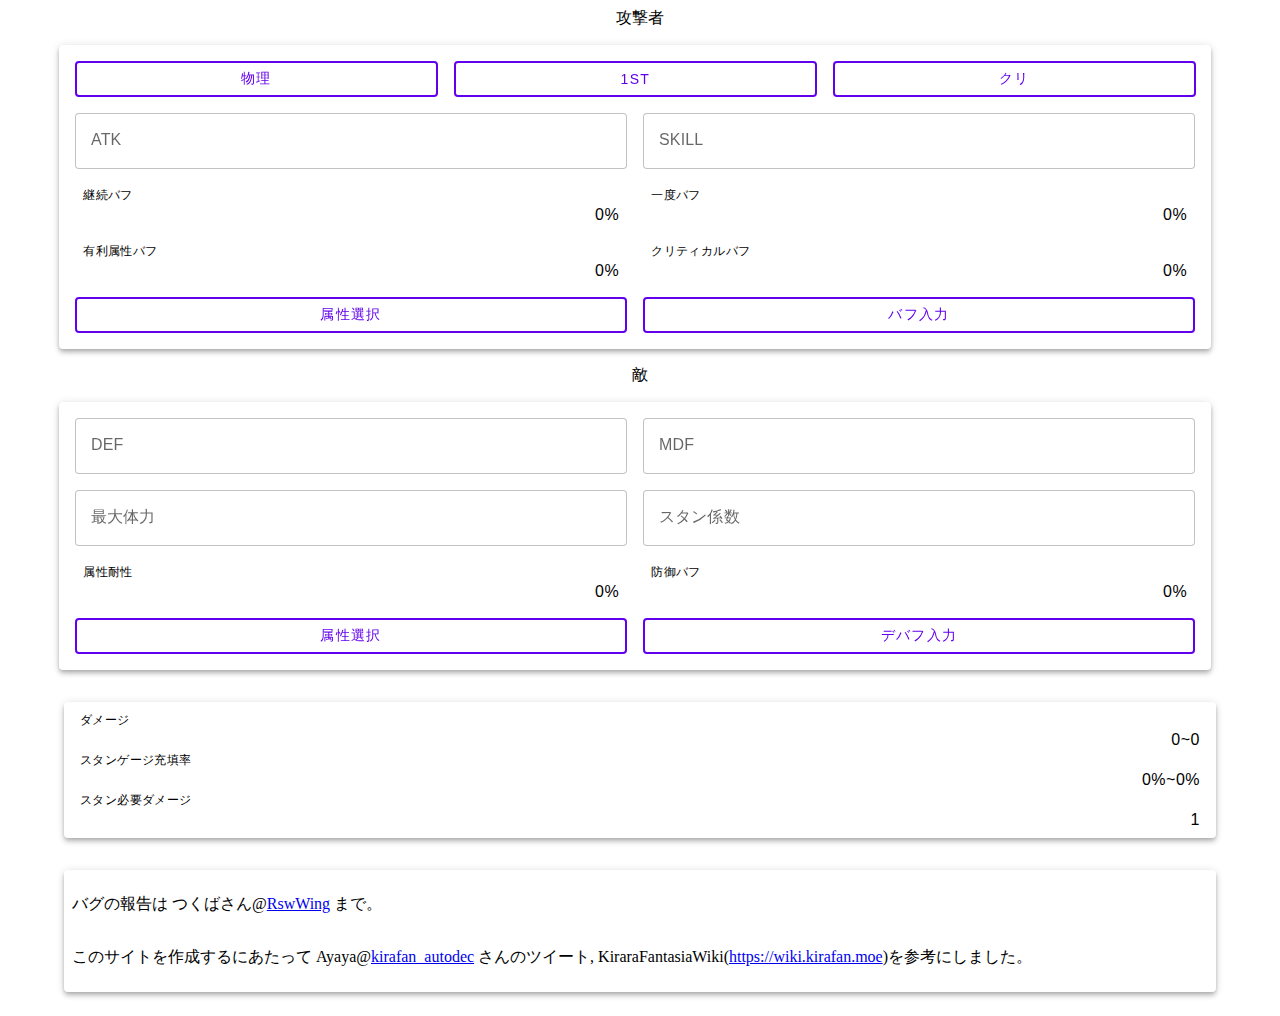
<file: index.html>
<!DOCTYPE html>
<html>

<head>
    <link rel="stylesheet" href="styles/bundle.css">
    <title>きらファン計算機</title>
    <meta name="viewport" content="width=device-width,initial-scale=1, minimal-ui">
    <link rel="apple-touch-icon-precomposed" href="images/icons/icon-192x192.png">
    <link rel="shortcut icon" href="images/icons/icon-192x192.png" type="image/png">
    <meta charset="utf-8" />
    <script src="https://ajax.googleapis.com/ajax/libs/jquery/3.3.1/jquery.min.js"></script>
    <link rel="manifest" href="manifest.json">
</head>

<body>
    <div class="mdc-dialog" id="dialog-select-my-el" role="alertdialog" aria-modal="true" aria-labelledby="my-dialog-title" aria-describedby="my-dialog-content">
        <div class="mdc-dialog__container">
            <div class="mdc-dialog__surface">
                <h2 class="mdc-dialog__title" id="my-dialog-title">
                    攻撃者属性選択
                </h2>
                <div class="mdc-dialog__content" id="my-dialog-content">

                    <div class="mdc-form-field">
                        <div class="content-wrap" id="my-el-selector">
                            <button class="mdc-button mdc-button--outlined item-3">火</button>
                            <button class="mdc-button mdc-button--outlined item-3">水</button>
                            <button class="mdc-button mdc-button--outlined item-3">土</button>
                            <button class="mdc-button mdc-button--outlined item-3">風</button>
                            <button class="mdc-button mdc-button--outlined item-3">月</button>
                            <button class="mdc-button mdc-button--outlined item-3">陽</button>
                        </div>
                    </div>

                </div>
                <footer class="mdc-dialog__actions">
                    <button type="button" class="mdc-button mdc-dialog__button" data-mdc-dialog-action="yes">
                        <span class="mdc-button__label">Ok</span>
                    </button>
                </footer>
            </div>
        </div>
        <div class="mdc-dialog__scrim"></div>
    </div>

    <div class="mdc-dialog" id="dialog-enter-my-buf" role="alertdialog" aria-modal="true" aria-labelledby="my-dialog-title" aria-describedby="my-dialog-content">
        <div class="mdc-dialog__container">
            <div class="mdc-dialog__surface">
                <h2 class="mdc-dialog__title" id="my-dialog-title">
                    バフ・デバフ入力
                </h2>
                <div class="mdc-dialog__content">
                    <ul class="mdc-list my-list" id="my-buf-list">
                    </ul>
                    <hr>
                    <div class="container">
                        <div class=" mdc-chip-set mdc-chip-set--choice" id="my-buf-type">
                            <div class="mdc-chip" tabindex="0">
                                <div class="mdc-chip__text">継続バフ</div>
                            </div>
                            <div class="mdc-chip" tabindex="0">
                                <div class="mdc-chip__text">一度バフ</div>
                            </div>
                            <div class="mdc-chip" tabindex="0">
                                <div class="mdc-chip__text">有利バフ</div>
                            </div>

                            <div class="mdc-chip" tabindex="0">
                                <div class="mdc-chip__text">クリバフ</div>
                            </div>
                        </div>
                    </div>
                    <hr>
                    <div class="mdc-chip-set  mdc-chip-set--choice" id="my-buf-degree">
                        <div class="mdc-chip" tabindex="0">
                            <div class="mdc-chip__text">小</div>
                        </div>
                        <div class="mdc-chip" tabindex="0">
                            <div class="mdc-chip__text">中</div>
                        </div>
                        <div class="mdc-chip" tabindex="0">
                            <div class="mdc-chip__text">大</div>
                        </div>
                        <div class="mdc-chip" tabindex="0">
                            <div class="mdc-chip__text">入力</div>
                        </div>
                    </div>
                    <hr>
                    <div class="dialog-button-container">
                        <div class="mdc-text-field mdc-text-field--outlined my-field dialog-text-filed" id="my-buf-skill-param">
                            <input class="mdc-text-field__input" type="number">
                            <div class="mdc-notched-outline">
                                <div class="mdc-notched-outline__leading"></div>
                                <div class="mdc-notched-outline__notch">
                                    <label class="mdc-floating-label">スキルLv</label>
                                </div>
                                <div class="mdc-notched-outline__trailing"></div>
                            </div>
                        </div>

                        <button class="mdc-button" id="my-buf-add" disabled>追加</button>
                        <button class="mdc-button" id="my-buf-edit" disabled>編集</button>
                    </div>

                </div>
                <footer class="mdc-dialog__actions">
                    <button type="button" class="mdc-button mdc-dialog__button" data-mdc-dialog-action="yes">
                        <span class="mdc-button__label">OK</span>
                    </button>
                </footer>
            </div>


        </div>

        <div class="mdc-dialog__scrim"></div>
    </div>

    <div class="mdc-dialog" id="dialog-select-en-el" role="alertdialog" aria-modal="true" aria-labelledby="my-dialog-title" aria-describedby="my-dialog-content">
        <div class="mdc-dialog__container">
            <div class="mdc-dialog__surface">
                <h2 class="mdc-dialog__title">
                    敵属性選択
                </h2>
                <div class="mdc-dialog__content">

                    <div class="mdc-form-field">
                        <div class="content-wrap" id="en-el-selector">
                            <button class="mdc-button mdc-button--outlined item-3">火</button>
                            <button class="mdc-button mdc-button--outlined item-3">水</button>
                            <button class="mdc-button mdc-button--outlined item-3">土</button>
                            <button class="mdc-button mdc-button--outlined item-3">風</button>
                            <button class="mdc-button mdc-button--outlined item-3">月</button>
                            <button class="mdc-button mdc-button--outlined item-3">陽</button>
                        </div>
                    </div>

                </div>
                <footer class="mdc-dialog__actions">
                    <button type="button" class="mdc-button mdc-dialog__button" data-mdc-dialog-action="yes">
                        <span class="mdc-button__label">Ok</span>
                    </button>
                </footer>
            </div>
        </div>
        <div class="mdc-dialog__scrim"></div>
    </div>

    <div class="mdc-dialog" id="dialog-en-buf" role="alertdialog" aria-modal="true" aria-labelledby="my-dialog-title" aria-describedby="my-dialog-content">
        <div class="mdc-dialog__container">
            <div class="mdc-dialog__surface">
                <h2 class="mdc-dialog__title" id="my-dialog-title">
                    バフ・デバフ入力
                </h2>
                <div class="mdc-dialog__content" id="my-dialog-content">
                    <div>
                        <ul class="mdc-list my-list" id="en-buf-list">

                        </ul>
                    </div>


                    <hr>
                    <div class="mdc-chip-set  mdc-chip-set--choice" id="en-buf-type">
                        <div class="mdc-chip" tabindex="0" id="el-chip">
                            <div class="mdc-chip__text">属性デバフ</div>
                        </div>

                        <div class="mdc-chip" tabindex="0" id="def-chip">
                            <div class="mdc-chip__text">防御デバフ</div>
                        </div>


                    </div>
                    <hr>
                    <div class="container anime-el-set" id="el-chip-set">
                        <div class="mdc-chip-set mdc-chip-set--filter my-chip-set">
                            <div class="mdc-chip">
                                <div class="mdc-chip__checkmark">
                                    <svg class="mdc-chip__checkmark-svg" viewBox="-2 -3 30 30">
                                        <path class="mdc-chip__checkmark-path" fill="none" stroke="black" d="M1.73,12.91 8.1,19.28 22.79,4.59" />
                                    </svg>
                                </div>
                                <div class="mdc-chip__text">火</div>
                            </div>
                            <div class="mdc-chip">
                                <div class="mdc-chip__checkmark">
                                    <svg class="mdc-chip__checkmark-svg" viewBox="-2 -3 30 30">
                                        <path class="mdc-chip__checkmark-path" fill="none" stroke="black" d="M1.73,12.91 8.1,19.28 22.79,4.59" />
                                    </svg>
                                </div>
                                <div class="mdc-chip__text">水</div>
                            </div>
                            <div class="mdc-chip">
                                <div class="mdc-chip__checkmark">
                                    <svg class="mdc-chip__checkmark-svg" viewBox="-2 -3 30 30">
                                        <path class="mdc-chip__checkmark-path" fill="none" stroke="black" d="M1.73,12.91 8.1,19.28 22.79,4.59" />
                                    </svg>
                                </div>
                                <div class="mdc-chip__text">土</div>
                            </div>
                            <div class="mdc-chip">
                                <div class="mdc-chip__checkmark">
                                    <svg class="mdc-chip__checkmark-svg" viewBox="-2 -3 30 30">
                                        <path class="mdc-chip__checkmark-path" fill="none" stroke="black" d="M1.73,12.91 8.1,19.28 22.79,4.59" />
                                    </svg>
                                </div>
                                <div class="mdc-chip__text">風</div>
                            </div>
                            <div class="mdc-chip">
                                <div class="mdc-chip__checkmark">
                                    <svg class="mdc-chip__checkmark-svg" viewBox="-2 -3 30 30">
                                        <path class="mdc-chip__checkmark-path" fill="none" stroke="black" d="M1.73,12.91 8.1,19.28 22.79,4.59" />
                                    </svg>
                                </div>
                                <div class="mdc-chip__text">月</div>
                            </div>
                            <div class="mdc-chip">
                                <div class="mdc-chip__checkmark">
                                    <svg class="mdc-chip__checkmark-svg" viewBox="-2 -3 30 30">
                                        <path class="mdc-chip__checkmark-path" fill="none" stroke="black" d="M1.73,12.91 8.1,19.28 22.79,4.59" />
                                    </svg>
                                </div>
                                <div class="mdc-chip__text">陽</div>

                            </div>
                        </div>
                    </div>

                    <div class="container anime-def-type" id="def-chip-set">
                        <div class="mdc-chip-set mdc-chip-set--filter my-chip-set">
                            <div class="mdc-chip">
                                <div class="mdc-chip__checkmark">
                                    <svg class="mdc-chip__checkmark-svg" viewBox="-2 -3 30 30">
                                        <path class="mdc-chip__checkmark-path" fill="none" stroke="black" d="M1.73,12.91 8.1,19.28 22.79,4.59" />
                                    </svg>
                                </div>
                                <div class="mdc-chip__text">DEF</div>
                            </div>
                            <div class="mdc-chip">
                                <div class="mdc-chip__checkmark">
                                    <svg class="mdc-chip__checkmark-svg" viewBox="-2 -3 30 30">
                                        <path class="mdc-chip__checkmark-path" fill="none" stroke="black" d="M1.73,12.91 8.1,19.28 22.79,4.59" />
                                    </svg>
                                </div>
                                <div class="mdc-chip__text">MDF</div>
                            </div>

                        </div>
                    </div>
                    <hr>

                    <div class="mdc-chip-set  mdc-chip-set--choice" id="en-buf-degree">
                        <div class="mdc-chip" tabindex="0">
                            <div class="mdc-chip__text">小</div>
                        </div>
                        <div class="mdc-chip" tabindex="0">
                            <div class="mdc-chip__text">中</div>
                        </div>
                        <div class="mdc-chip" tabindex="0">
                            <div class="mdc-chip__text">大</div>
                        </div>
                        <div class="mdc-chip" tabindex="0">
                            <div class="mdc-chip__text">入力</div>
                        </div>
                    </div>
                    <hr>
                    <div class="dialog-button-container">
                        <div class="mdc-text-field mdc-text-field--outlined my-field dialog-text-filed" id="en-buf-skill-param">
                            <input class="mdc-text-field__input" type="number">
                            <div class="mdc-notched-outline">
                                <div class="mdc-notched-outline__leading"></div>
                                <div class="mdc-notched-outline__notch">
                                    <label class="mdc-floating-label " id="skill-lv">スキルLv</label>
                                </div>
                                <div class="mdc-notched-outline__trailing"></div>
                            </div>
                        </div>

                        <button class="mdc-button" id="en-buf-add" disabled>追加</button>
                        <button class="mdc-button" id="en-buf-edit" disabled>編集</button>
                    </div>



                </div>

                <footer class="mdc-dialog__actions">
                    <button type="button" class="mdc-button mdc-dialog__button" data-mdc-dialog-action="yes">
                        <span class="mdc-button__label">Ok</span>
                    </button>
                </footer>
            </div>


        </div>
        <div class="mdc-dialog__scrim"></div>
    </div>

    <div class="content-flex-column">
        <label class="center">攻撃者</label>

        <div class="container" id="atker-cards">
            <div>
                <div class="mdc-card my-card mdc-elevation--z4">
                    <div class="card-container">
                        <div class="content-wrap">
                            <button class="mdc-button mdc-button--outlined item-3 atk-type">物理</button>
                            <button class="mdc-button mdc-button--outlined item-3 ordinal">1st</button>
                            <button class="mdc-button mdc-button--outlined item-3 critical">クリ</button>
                        </div>

                        <div class="content-wrap">
                            <div class="mdc-text-field mdc-text-field--outlined my-field my-atk-field">
                                <input class="mdc-text-field__input atk-param-input" pattern="^[1-9][0-9,]*(\+[1-9][0-9,]*)*">
                                <div class="mdc-notched-outline">
                                    <div class="mdc-notched-outline__leading"></div>
                                    <div class="mdc-notched-outline__notch">
                                        <label class="mdc-floating-label atk-param">ATK</label>
                                    </div>
                                    <div class="mdc-notched-outline__trailing"></div>
                                </div>
                            </div>

                            <div class="mdc-text-field mdc-text-field--outlined my-field my-skill-param-field">
                                <input class="mdc-text-field__input skill-param-input" pattern="^[1-9][0-9,]*">
                                <div class="mdc-notched-outline">
                                    <div class="mdc-notched-outline__leading"></div>
                                    <div class="mdc-notched-outline__notch">
                                        <label class="mdc-floating-label">SKILL</label>
                                    </div>
                                    <div class="mdc-notched-outline__trailing"></div>
                                </div>
                            </div>
                        </div>
                        <div class="content-wrap my-buf-data">
                            <div class="content-flex-column item-2">
                                <label class="caption">継続バフ</label>
                                <label class="line">0%</label>
                            </div>
                            <div class="content-flex-column item-2">
                                <label class="caption">一度バフ</label>
                                <label class="line">0%</label>
                            </div>
                            <div class="content-flex-column item-2">
                                <label class="caption">有利属性バフ</label>
                                <label class="line">0%</label>
                            </div>
                            <div class="content-flex-column item-2">
                                <label class="caption">クリティカルバフ</label>
                                <label class="line">0%</label>
                            </div>

                        </div>

                        <div class="content-wrap">
                            <button class="mdc-button mdc-button--outlined item-2 select-my-el">属性選択</button>
                            <button class="mdc-button mdc-button--outlined item-2 my-buf-helper">バフ入力</button>

                        </div>


                    </div>
                </div>

            </div>
            <div>
                <div class="mdc-card my-card mdc-elevation--z4">
                    <button type="button" class="mdc-button mdc-button--outlined center my-card-add">
                        <span class="mdc-button__label">カード追加</span>
                    </button>
                </div>
            </div>
        </div>

        <label class="center">敵</label>

        <div class="container" id="en-cards">
            <div>
                <div class="mdc-card my-card mdc-elevation--z4">
                    <div class="card-container">
                        <div class="content-wrap">

                            <div class="mdc-text-field mdc-text-field--outlined my-field en-def-field">
                                <input class="mdc-text-field__input def-param-input" pattern="^[1-9][0-9,]*">
                                <div class="mdc-notched-outline">
                                    <div class="mdc-notched-outline__leading"></div>
                                    <div class="mdc-notched-outline__notch">
                                        <label class="mdc-floating-label" id="def-param">DEF</label>
                                    </div>
                                    <div class="mdc-notched-outline__trailing"></div>
                                </div>
                            </div>
                            <div class="mdc-text-field mdc-text-field--outlined my-field en-mdf-field">
                                <input class="mdc-text-field__input mdf-param-input" pattern="^[1-9][0-9,]*">
                                <div class="mdc-notched-outline">
                                    <div class="mdc-notched-outline__leading"></div>
                                    <div class="mdc-notched-outline__notch">
                                        <label class="mdc-floating-label" id="def-param">MDF</label>
                                    </div>
                                    <div class="mdc-notched-outline__trailing"></div>
                                </div>
                            </div>
                            <div class="mdc-text-field mdc-text-field--outlined my-field en-hp-field">
                                <input class="mdc-text-field__input hp-param-input" pattern="^[1-9][0-9,]*">
                                <div class="mdc-notched-outline">
                                    <div class="mdc-notched-outline__leading"></div>
                                    <div class="mdc-notched-outline__notch">
                                        <label class="mdc-floating-label">最大体力</label>
                                    </div>
                                    <div class="mdc-notched-outline__trailing"></div>
                                </div>
                            </div>
                            <div class="mdc-text-field mdc-text-field--outlined my-field en-stun-cofe-field">
                                <input class="mdc-text-field__input stun-cofe-input" pattern="^([1-9][0-9]*|0)(\.[0-9]+)?">
                                <div class="mdc-notched-outline">
                                    <div class="mdc-notched-outline__leading"></div>
                                    <div class="mdc-notched-outline__notch">
                                        <label class="mdc-floating-label">スタン係数</label>
                                    </div>
                                    <div class="mdc-notched-outline__trailing"></div>
                                </div>
                            </div>



                        </div>
                        <div class="content-wrap en-buf-data">
                            <div class="content-flex-column item-2">
                                <label class="caption">属性耐性</label>
                                <label class="line">0%</label>
                            </div>
                            <div class="content-flex-column item-2">
                                <label class="caption">防御バフ</label>
                                <label class="line">0%</label>
                            </div>

                        </div>



                        <div class="content-wrap">
                            <button class="mdc-button mdc-button--outlined item-2 select-en-el">属性選択</button>
                            <button class="mdc-button mdc-button--outlined item-2 en-buf-helper">デバフ入力</button>

                        </div>
                    </div>
                </div>
            </div>

            <div>
                <div class="mdc-card my-card mdc-elevation--z4">
                    <button type="button" class="mdc-button mdc-button--outlined center en-card-add">
                        <span class="mdc-button__label">カード追加</span>
                    </button>
                </div>
            </div>
        </div>

        <div>
            <div class="mdc-card my-card mdc-elevation--z4 center-card">
                <div class="content-flex-column">
                    <label class="caption">ダメージ</label>
                    <label class="line" id="damage-result">0~0</label>
                </div>
                <div class="content-flex-column">
                    <label class="caption">スタンゲージ充填率</label>
                    <label class="line" id="stun-gauge">0%~0%</label>
                </div>
                <div class="content-flex-column">
                    <label class="caption">スタン必要ダメージ</label>
                    <label class="line" id="stun-damage">1</label>
                </div>
            </div>
        </div>
        <div>
            <div class="mdc-card my-card mdc-elevation--z4 center-card">
                <p>
                    バグの報告は つくばさん@<a href="https://twitter.com/rswwing">RswWing</a> まで。
                </p>
                <p>
                    このサイトを作成するにあたって Ayaya@<a href="https://twitter.com/kirafan_autodec">kirafan_autodec</a> さんのツイート,
                    KiraraFantasiaWiki(<a href="https://wiki.kirafan.moe">https://wiki.kirafan.moe</a>)を参考にしました。
                </p>
            </div>
        </div>


    </div>

    <script src="script/bundle.js" async></script>
    <script>
        if ('serviceWorker' in navigator) {
            navigator.serviceWorker.register('service_worker.js').then(function(registration) {
                // 登録成功
                console.log('ServiceWorker の登録に成功しました。スコープ: ', registration.scope);
            }).catch(function(err) {
                // 登録失敗
                console.log('ServiceWorker の登録に失敗しました。', err);
            });
        }

    </script>
</body>

</html>
</file>
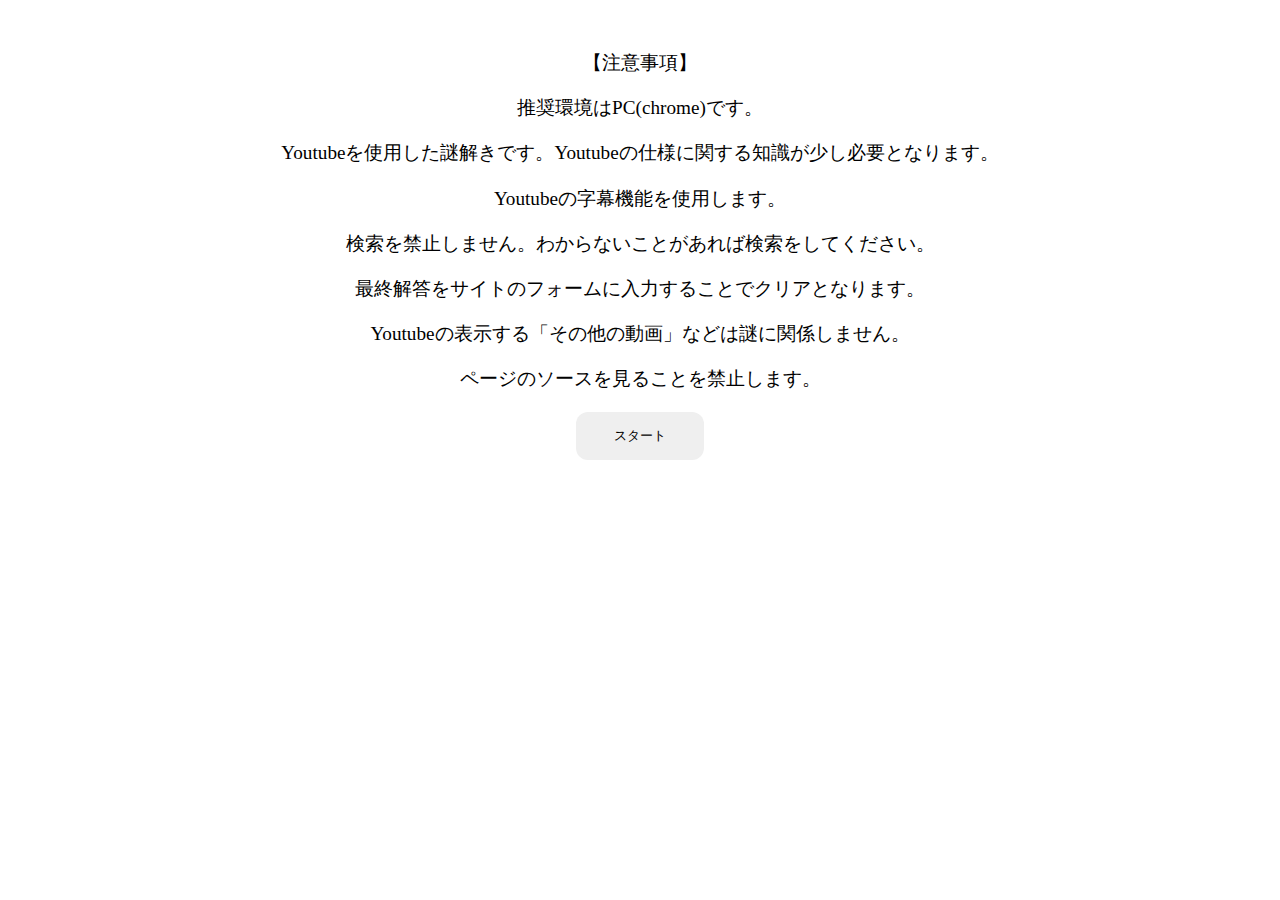
<file: nazotoki/html/index.html>
<!DOCTYPE html>
<html lang="ja">

<head>
	<meta charset="utf-8" />
	<meta name="robots" content="noindex">


	<link href="../css/common.css" rel="stylesheet">

	<title>タイトル</title>
</head>

<body>
	<div class="content">
		<p>【注意事項】</p>
		<p>推奨環境はPC(chrome)です。</p>
		<p>Youtubeを使用した謎解きです。Youtubeの仕様に関する知識が少し必要となります。</p>
		<p>Youtubeの字幕機能を使用します。</p>
		<p>検索を禁止しません。わからないことがあれば検索をしてください。</p>
		<p>最終解答をサイトのフォームに入力することでクリアとなります。</p>
		<p>Youtubeの表示する「その他の動画」などは謎に関係しません。</p>
		<p>ページのソースを見ることを禁止します。</p>
		<button class="jump_button my_button " onclick="location.href='./question.html'">
			<div>
				スタート
			</div>
		</button>
	</div>
</body>

</html>
</file>
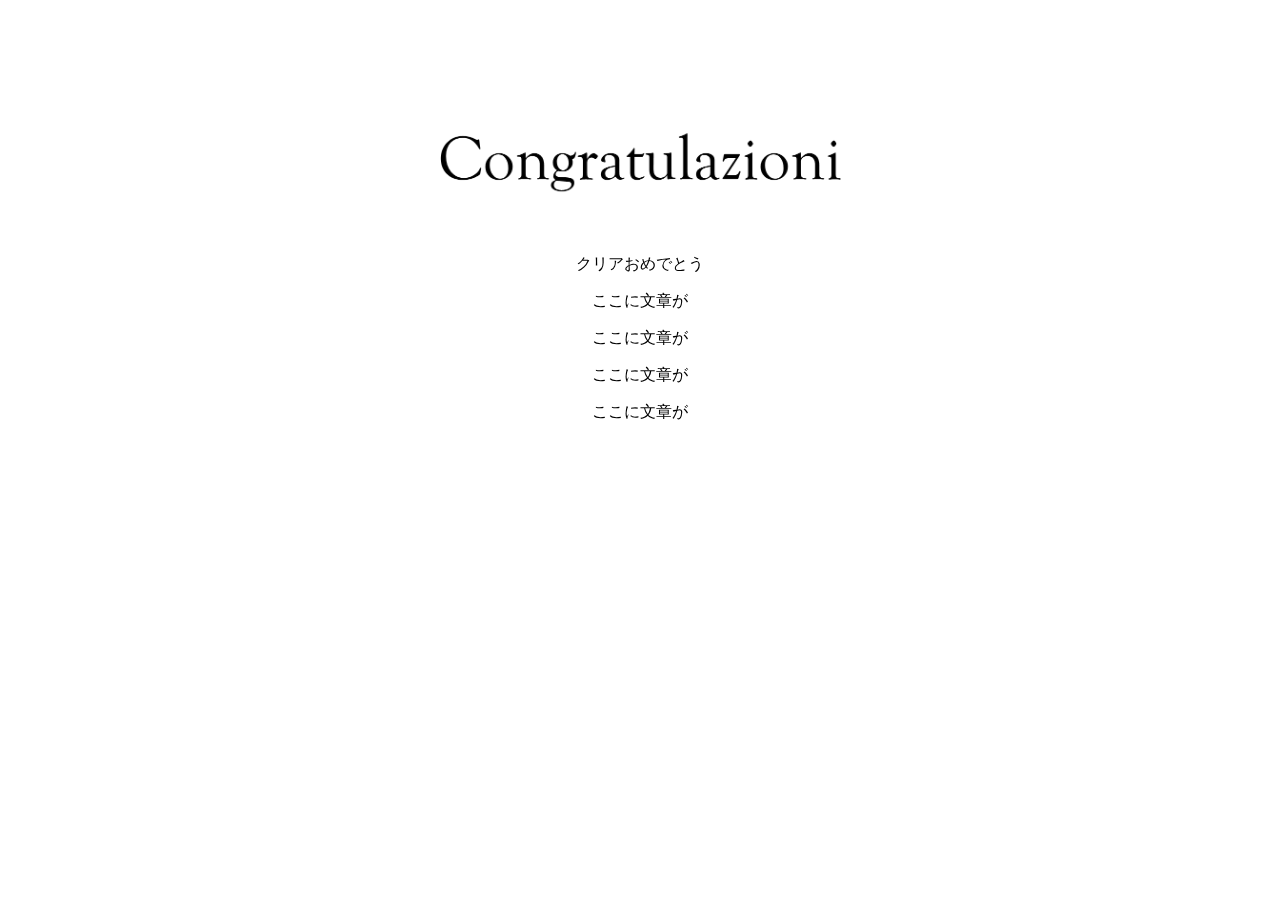
<file: nazotoki/html/clear.html>
<!DOCTYPE html>
<html lang="ja">

<head>
	<meta charset="utf-8" />
	<meta name="robots" content="noindex">

	<script src="https://ajax.googleapis.com/ajax/libs/jquery/3.6.0/jquery.min.js"></script>

	<link href="../css/common.css" rel="stylesheet">
	<link href="../css/clear.css" rel="stylesheet">
	<title>タイトル</title>
</head>

<body>
	<div id="animation-div" class="circle"> </div>
	<div id="content" class="clear_content">
		<img src="../imgs/logo.png" class="logo-img">
		<div>
			<p>クリアおめでとう</p>
			<p>ここに文章が</p>
			<p>ここに文章が</p>
			<p>ここに文章が</p>
			<p>ここに文章が</p>
		</div>

	</div>

	<script src="../js/clear.js"></script>
</body>

</html>
</file>
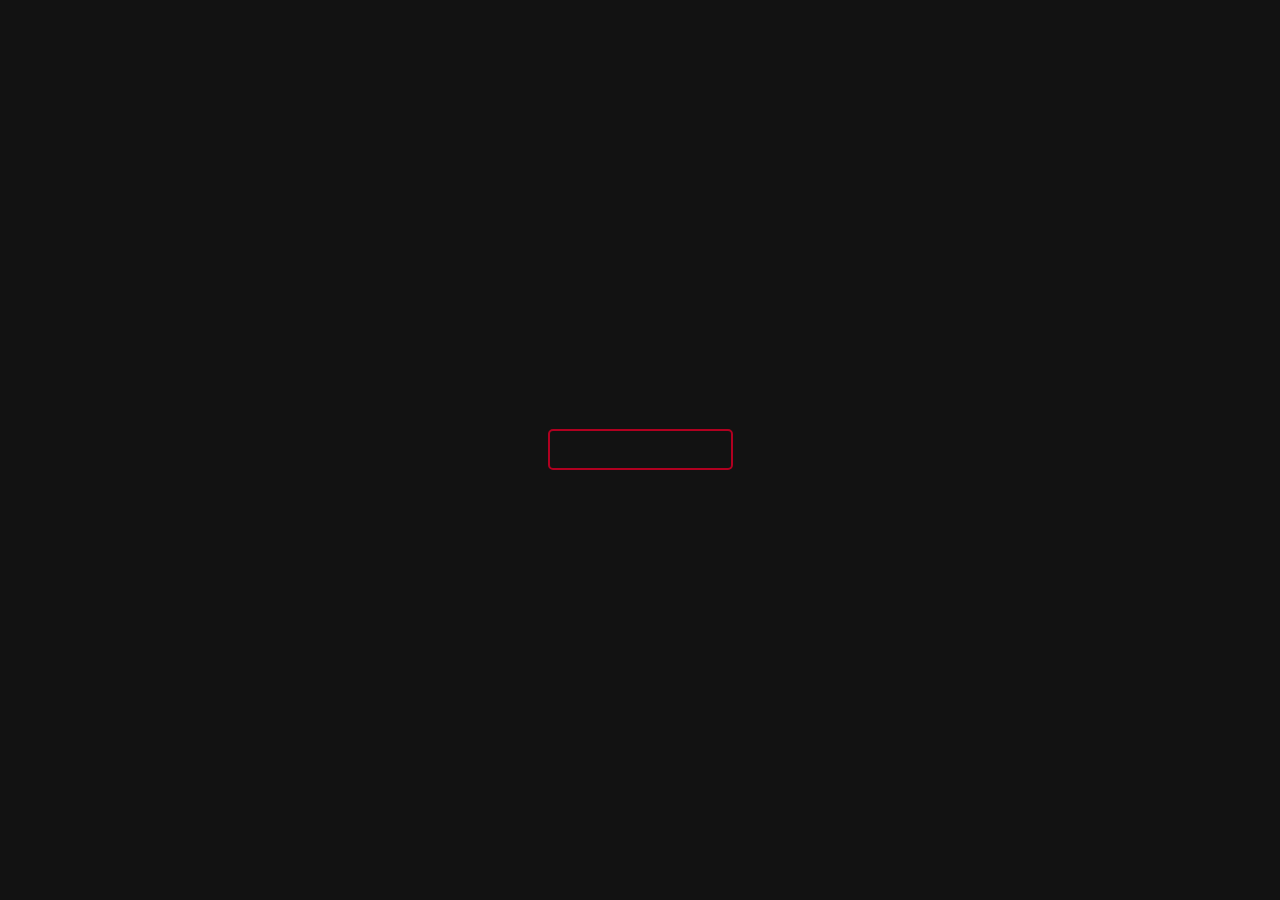
<file: nazotoki/html/question.html>
<!DOCTYPE html>
<html lang="ja">

<head>
	<meta charset="utf-8" />
	<meta name="robots" content="noindex">

	<script src="https://ajax.googleapis.com/ajax/libs/jquery/3.6.0/jquery.min.js"></script>

	<link href="../css/common.css" rel="stylesheet">
	<link href="../css/question.css" rel="stylesheet">

	<title>タイトル</title>
</head>

<body>
	<div class="content">

		<div class="yt_content">
			<iframe width="560" height="315" src="https://www.youtube.com/embed/nye9Uj_u07o?cc_load_policy=1"
				title="YouTube video player" frameborder="0"
				allow="accelerometer; autoplay; clipboard-write; encrypted-media; gyroscope; picture-in-picture"
				allowfullscreen></iframe>
		</div>
		<!--
			cc_load_policy:字幕強制on
			controls :コントローラー

		-->
		<div>
			<input type="text" class="input_box" id="hoge">
			<div>
				<label id="input_box_text"></label>
			</div>
		</div>


	</div>

	<script src="../js/question.js"></script>

</body>

</html>
</file>
<file: styles/bundle.css>
.mdc-button{font-family:Roboto,sans-serif;-moz-osx-font-smoothing:grayscale;-webkit-font-smoothing:antialiased;font-size:.875rem;line-height:2.25rem;font-weight:500;letter-spacing:.08929em;text-decoration:none;text-transform:uppercase;padding:0 8px 0 8px;display:inline-flex;position:relative;align-items:center;justify-content:center;box-sizing:border-box;min-width:64px;height:36px;border:none;outline:none;line-height:inherit;-webkit-user-select:none;-moz-user-select:none;-ms-user-select:none;user-select:none;-webkit-appearance:none;overflow:hidden;vertical-align:middle;border-radius:4px}.mdc-button::-moz-focus-inner{padding:0;border:0}.mdc-button:active{outline:none}.mdc-button:hover{cursor:pointer}.mdc-button:disabled{background-color:rgba(0,0,0,0);color:rgba(0,0,0,0.37);cursor:default;pointer-events:none}.mdc-button.mdc-button--dense{border-radius:4px}.mdc-button:not(:disabled){background-color:rgba(0,0,0,0)}.mdc-button .mdc-button__icon{margin-left:0;margin-right:8px;display:inline-block;width:18px;height:18px;font-size:18px;vertical-align:top}[dir="rtl"] .mdc-button .mdc-button__icon,.mdc-button .mdc-button__icon[dir="rtl"]{margin-left:8px;margin-right:0}.mdc-button:not(:disabled){color:#6200ee;color:var(--mdc-theme-primary, #6200ee)}.mdc-button__label+.mdc-button__icon{margin-left:8px;margin-right:0}[dir="rtl"] .mdc-button__label+.mdc-button__icon,.mdc-button__label+.mdc-button__icon[dir="rtl"]{margin-left:0;margin-right:8px}svg.mdc-button__icon{fill:currentColor}.mdc-button--raised .mdc-button__icon,.mdc-button--unelevated .mdc-button__icon,.mdc-button--outlined .mdc-button__icon{margin-left:-4px;margin-right:8px}[dir="rtl"] .mdc-button--raised .mdc-button__icon,.mdc-button--raised .mdc-button__icon[dir="rtl"],[dir="rtl"] .mdc-button--unelevated .mdc-button__icon,.mdc-button--unelevated .mdc-button__icon[dir="rtl"],[dir="rtl"] .mdc-button--outlined .mdc-button__icon,.mdc-button--outlined .mdc-button__icon[dir="rtl"]{margin-left:8px;margin-right:-4px}.mdc-button--raised .mdc-button__label+.mdc-button__icon,.mdc-button--unelevated .mdc-button__label+.mdc-button__icon,.mdc-button--outlined .mdc-button__label+.mdc-button__icon{margin-left:8px;margin-right:-4px}[dir="rtl"] .mdc-button--raised .mdc-button__label+.mdc-button__icon,.mdc-button--raised .mdc-button__label+.mdc-button__icon[dir="rtl"],[dir="rtl"] .mdc-button--unelevated .mdc-button__label+.mdc-button__icon,.mdc-button--unelevated .mdc-button__label+.mdc-button__icon[dir="rtl"],[dir="rtl"] .mdc-button--outlined .mdc-button__label+.mdc-button__icon,.mdc-button--outlined .mdc-button__label+.mdc-button__icon[dir="rtl"]{margin-left:-4px;margin-right:8px}.mdc-button--raised,.mdc-button--unelevated{padding:0 16px 0 16px}.mdc-button--raised:disabled,.mdc-button--unelevated:disabled{background-color:rgba(0,0,0,0.12);color:rgba(0,0,0,0.37)}.mdc-button--raised:not(:disabled),.mdc-button--unelevated:not(:disabled){background-color:#6200ee}@supports not (-ms-ime-align: auto){.mdc-button--raised:not(:disabled),.mdc-button--unelevated:not(:disabled){background-color:var(--mdc-theme-primary, #6200ee)}}.mdc-button--raised:not(:disabled),.mdc-button--unelevated:not(:disabled){color:#fff;color:var(--mdc-theme-on-primary, #fff)}.mdc-button--raised{box-shadow:0px 3px 1px -2px rgba(0,0,0,0.2),0px 2px 2px 0px rgba(0,0,0,0.14),0px 1px 5px 0px rgba(0,0,0,0.12);transition:box-shadow 280ms cubic-bezier(0.4, 0, 0.2, 1)}.mdc-button--raised:hover,.mdc-button--raised:focus{box-shadow:0px 2px 4px -1px rgba(0,0,0,0.2),0px 4px 5px 0px rgba(0,0,0,0.14),0px 1px 10px 0px rgba(0,0,0,0.12)}.mdc-button--raised:active{box-shadow:0px 5px 5px -3px rgba(0,0,0,0.2),0px 8px 10px 1px rgba(0,0,0,0.14),0px 3px 14px 2px rgba(0,0,0,0.12)}.mdc-button--raised:disabled{box-shadow:0px 0px 0px 0px rgba(0,0,0,0.2),0px 0px 0px 0px rgba(0,0,0,0.14),0px 0px 0px 0px rgba(0,0,0,0.12)}.mdc-button--outlined{border-style:solid;padding:0 14px 0 14px;border-width:2px}.mdc-button--outlined:disabled{border-color:rgba(0,0,0,0.37)}.mdc-button--outlined:not(:disabled){border-color:#6200ee;border-color:var(--mdc-theme-primary, #6200ee)}.mdc-button--dense{height:32px;font-size:.8125rem}@-webkit-keyframes mdc-ripple-fg-radius-in{from{-webkit-animation-timing-function:cubic-bezier(0.4, 0, 0.2, 1);animation-timing-function:cubic-bezier(0.4, 0, 0.2, 1);-webkit-transform:translate(var(--mdc-ripple-fg-translate-start, 0)) scale(1);transform:translate(var(--mdc-ripple-fg-translate-start, 0)) scale(1)}to{-webkit-transform:translate(var(--mdc-ripple-fg-translate-end, 0)) scale(var(--mdc-ripple-fg-scale, 1));transform:translate(var(--mdc-ripple-fg-translate-end, 0)) scale(var(--mdc-ripple-fg-scale, 1))}}@keyframes mdc-ripple-fg-radius-in{from{-webkit-animation-timing-function:cubic-bezier(0.4, 0, 0.2, 1);animation-timing-function:cubic-bezier(0.4, 0, 0.2, 1);-webkit-transform:translate(var(--mdc-ripple-fg-translate-start, 0)) scale(1);transform:translate(var(--mdc-ripple-fg-translate-start, 0)) scale(1)}to{-webkit-transform:translate(var(--mdc-ripple-fg-translate-end, 0)) scale(var(--mdc-ripple-fg-scale, 1));transform:translate(var(--mdc-ripple-fg-translate-end, 0)) scale(var(--mdc-ripple-fg-scale, 1))}}@-webkit-keyframes mdc-ripple-fg-opacity-in{from{-webkit-animation-timing-function:linear;animation-timing-function:linear;opacity:0}to{opacity:var(--mdc-ripple-fg-opacity, 0)}}@keyframes mdc-ripple-fg-opacity-in{from{-webkit-animation-timing-function:linear;animation-timing-function:linear;opacity:0}to{opacity:var(--mdc-ripple-fg-opacity, 0)}}@-webkit-keyframes mdc-ripple-fg-opacity-out{from{-webkit-animation-timing-function:linear;animation-timing-function:linear;opacity:var(--mdc-ripple-fg-opacity, 0)}to{opacity:0}}@keyframes mdc-ripple-fg-opacity-out{from{-webkit-animation-timing-function:linear;animation-timing-function:linear;opacity:var(--mdc-ripple-fg-opacity, 0)}to{opacity:0}}.mdc-ripple-surface--test-edge-var-bug{--mdc-ripple-surface-test-edge-var: 1px solid #000;visibility:hidden}.mdc-ripple-surface--test-edge-var-bug::before{border:var(--mdc-ripple-surface-test-edge-var)}.mdc-button{--mdc-ripple-fg-size: 0;--mdc-ripple-left: 0;--mdc-ripple-top: 0;--mdc-ripple-fg-scale: 1;--mdc-ripple-fg-translate-end: 0;--mdc-ripple-fg-translate-start: 0;-webkit-tap-highlight-color:rgba(0,0,0,0);will-change:transform, opacity}.mdc-button::before,.mdc-button::after{position:absolute;border-radius:50%;opacity:0;pointer-events:none;content:""}.mdc-button::before{transition:opacity 15ms linear,background-color 15ms linear;z-index:1}.mdc-button.mdc-ripple-upgraded::before{-webkit-transform:scale(var(--mdc-ripple-fg-scale, 1));transform:scale(var(--mdc-ripple-fg-scale, 1))}.mdc-button.mdc-ripple-upgraded::after{top:0;left:0;-webkit-transform:scale(0);transform:scale(0);-webkit-transform-origin:center center;transform-origin:center center}.mdc-button.mdc-ripple-upgraded--unbounded::after{top:var(--mdc-ripple-top, 0);left:var(--mdc-ripple-left, 0)}.mdc-button.mdc-ripple-upgraded--foreground-activation::after{-webkit-animation:mdc-ripple-fg-radius-in 225ms forwards,mdc-ripple-fg-opacity-in 75ms forwards;animation:mdc-ripple-fg-radius-in 225ms forwards,mdc-ripple-fg-opacity-in 75ms forwards}.mdc-button.mdc-ripple-upgraded--foreground-deactivation::after{-webkit-animation:mdc-ripple-fg-opacity-out 150ms;animation:mdc-ripple-fg-opacity-out 150ms;-webkit-transform:translate(var(--mdc-ripple-fg-translate-end, 0)) scale(var(--mdc-ripple-fg-scale, 1));transform:translate(var(--mdc-ripple-fg-translate-end, 0)) scale(var(--mdc-ripple-fg-scale, 1))}.mdc-button::before,.mdc-button::after{top:calc(50% - 100%);left:calc(50% - 100%);width:200%;height:200%}.mdc-button.mdc-ripple-upgraded::after{width:var(--mdc-ripple-fg-size, 100%);height:var(--mdc-ripple-fg-size, 100%)}.mdc-button::before,.mdc-button::after{background-color:#6200ee}@supports not (-ms-ime-align: auto){.mdc-button::before,.mdc-button::after{background-color:var(--mdc-theme-primary, #6200ee)}}.mdc-button:hover::before{opacity:.04}.mdc-button:not(.mdc-ripple-upgraded):focus::before,.mdc-button.mdc-ripple-upgraded--background-focused::before{transition-duration:75ms;opacity:.12}.mdc-button:not(.mdc-ripple-upgraded)::after{transition:opacity 150ms linear}.mdc-button:not(.mdc-ripple-upgraded):active::after{transition-duration:75ms;opacity:.12}.mdc-button.mdc-ripple-upgraded{--mdc-ripple-fg-opacity: .12}.mdc-button--raised::before,.mdc-button--raised::after,.mdc-button--unelevated::before,.mdc-button--unelevated::after{background-color:#fff}@supports not (-ms-ime-align: auto){.mdc-button--raised::before,.mdc-button--raised::after,.mdc-button--unelevated::before,.mdc-button--unelevated::after{background-color:var(--mdc-theme-on-primary, #fff)}}.mdc-button--raised:hover::before,.mdc-button--unelevated:hover::before{opacity:.08}.mdc-button--raised:not(.mdc-ripple-upgraded):focus::before,.mdc-button--raised.mdc-ripple-upgraded--background-focused::before,.mdc-button--unelevated:not(.mdc-ripple-upgraded):focus::before,.mdc-button--unelevated.mdc-ripple-upgraded--background-focused::before{transition-duration:75ms;opacity:.24}.mdc-button--raised:not(.mdc-ripple-upgraded)::after,.mdc-button--unelevated:not(.mdc-ripple-upgraded)::after{transition:opacity 150ms linear}.mdc-button--raised:not(.mdc-ripple-upgraded):active::after,.mdc-button--unelevated:not(.mdc-ripple-upgraded):active::after{transition-duration:75ms;opacity:.24}.mdc-button--raised.mdc-ripple-upgraded,.mdc-button--unelevated.mdc-ripple-upgraded{--mdc-ripple-fg-opacity: .24}.mdc-floating-label{font-family:Roboto,sans-serif;-moz-osx-font-smoothing:grayscale;-webkit-font-smoothing:antialiased;font-size:1rem;line-height:1.75rem;font-weight:400;letter-spacing:.00937em;text-decoration:inherit;text-transform:inherit;position:absolute;left:0;-webkit-transform-origin:left top;transform-origin:left top;transition:color 150ms cubic-bezier(0.4, 0, 0.2, 1),-webkit-transform 150ms cubic-bezier(0.4, 0, 0.2, 1);transition:transform 150ms cubic-bezier(0.4, 0, 0.2, 1),color 150ms cubic-bezier(0.4, 0, 0.2, 1);transition:transform 150ms cubic-bezier(0.4, 0, 0.2, 1),color 150ms cubic-bezier(0.4, 0, 0.2, 1),-webkit-transform 150ms cubic-bezier(0.4, 0, 0.2, 1);line-height:1.15rem;text-align:left;text-overflow:ellipsis;white-space:nowrap;cursor:text;overflow:hidden;will-change:transform}[dir="rtl"] .mdc-floating-label,.mdc-floating-label[dir="rtl"]{right:0;left:auto;-webkit-transform-origin:right top;transform-origin:right top;text-align:right}.mdc-floating-label--float-above{cursor:auto}.mdc-floating-label--float-above{-webkit-transform:translateY(-50%) scale(.75);transform:translateY(-50%) scale(.75)}.mdc-floating-label--shake{-webkit-animation:mdc-floating-label-shake-float-above-standard 250ms 1;animation:mdc-floating-label-shake-float-above-standard 250ms 1}@-webkit-keyframes mdc-floating-label-shake-float-above-standard{0%{-webkit-transform:translateX(calc(0 - 0%)) translateY(-50%) scale(.75);transform:translateX(calc(0 - 0%)) translateY(-50%) scale(.75)}33%{-webkit-animation-timing-function:cubic-bezier(0.5, 0, 0.70173, 0.49582);animation-timing-function:cubic-bezier(0.5, 0, 0.70173, 0.49582);-webkit-transform:translateX(calc(4% - 0%)) translateY(-50%) scale(.75);transform:translateX(calc(4% - 0%)) translateY(-50%) scale(.75)}66%{-webkit-animation-timing-function:cubic-bezier(0.30244, 0.38135, 0.55, 0.95635);animation-timing-function:cubic-bezier(0.30244, 0.38135, 0.55, 0.95635);-webkit-transform:translateX(calc(-4% - 0%)) translateY(-50%) scale(.75);transform:translateX(calc(-4% - 0%)) translateY(-50%) scale(.75)}100%{-webkit-transform:translateX(calc(0 - 0%)) translateY(-50%) scale(.75);transform:translateX(calc(0 - 0%)) translateY(-50%) scale(.75)}}@keyframes mdc-floating-label-shake-float-above-standard{0%{-webkit-transform:translateX(calc(0 - 0%)) translateY(-50%) scale(.75);transform:translateX(calc(0 - 0%)) translateY(-50%) scale(.75)}33%{-webkit-animation-timing-function:cubic-bezier(0.5, 0, 0.70173, 0.49582);animation-timing-function:cubic-bezier(0.5, 0, 0.70173, 0.49582);-webkit-transform:translateX(calc(4% - 0%)) translateY(-50%) scale(.75);transform:translateX(calc(4% - 0%)) translateY(-50%) scale(.75)}66%{-webkit-animation-timing-function:cubic-bezier(0.30244, 0.38135, 0.55, 0.95635);animation-timing-function:cubic-bezier(0.30244, 0.38135, 0.55, 0.95635);-webkit-transform:translateX(calc(-4% - 0%)) translateY(-50%) scale(.75);transform:translateX(calc(-4% - 0%)) translateY(-50%) scale(.75)}100%{-webkit-transform:translateX(calc(0 - 0%)) translateY(-50%) scale(.75);transform:translateX(calc(0 - 0%)) translateY(-50%) scale(.75)}}.mdc-line-ripple{position:absolute;bottom:0;left:0;width:100%;height:2px;-webkit-transform:scaleX(0);transform:scaleX(0);transition:opacity 180ms cubic-bezier(0.4, 0, 0.2, 1),-webkit-transform 180ms cubic-bezier(0.4, 0, 0.2, 1);transition:transform 180ms cubic-bezier(0.4, 0, 0.2, 1),opacity 180ms cubic-bezier(0.4, 0, 0.2, 1);transition:transform 180ms cubic-bezier(0.4, 0, 0.2, 1),opacity 180ms cubic-bezier(0.4, 0, 0.2, 1),-webkit-transform 180ms cubic-bezier(0.4, 0, 0.2, 1);opacity:0;z-index:2}.mdc-line-ripple--active{-webkit-transform:scaleX(1);transform:scaleX(1);opacity:1}.mdc-line-ripple--deactivating{opacity:0}.mdc-notched-outline{display:flex;position:absolute;right:0;left:0;box-sizing:border-box;width:100%;max-width:100%;height:100%;text-align:left;pointer-events:none}[dir="rtl"] .mdc-notched-outline,.mdc-notched-outline[dir="rtl"]{text-align:right}.mdc-notched-outline__leading,.mdc-notched-outline__notch,.mdc-notched-outline__trailing{box-sizing:border-box;height:100%;transition:border 150ms cubic-bezier(0.4, 0, 0.2, 1);border-top:1px solid;border-bottom:1px solid;pointer-events:none}.mdc-notched-outline__leading{border-left:1px solid;border-right:none;width:12px}[dir="rtl"] .mdc-notched-outline__leading,.mdc-notched-outline__leading[dir="rtl"]{border-left:none;border-right:1px solid}.mdc-notched-outline__trailing{border-left:none;border-right:1px solid;flex-grow:1}[dir="rtl"] .mdc-notched-outline__trailing,.mdc-notched-outline__trailing[dir="rtl"]{border-left:1px solid;border-right:none}.mdc-notched-outline__notch{flex:0 0 auto;width:auto;max-width:calc(100% - 12px * 2)}.mdc-notched-outline .mdc-floating-label{display:inline-block;position:relative;top:17px;bottom:auto;max-width:100%}.mdc-notched-outline .mdc-floating-label--float-above{text-overflow:clip}.mdc-notched-outline--upgraded .mdc-floating-label--float-above{max-width:calc(100% / .75)}.mdc-notched-outline--notched .mdc-notched-outline__notch{padding-left:0;padding-right:8px;border-top:none}[dir="rtl"] .mdc-notched-outline--notched .mdc-notched-outline__notch,.mdc-notched-outline--notched .mdc-notched-outline__notch[dir="rtl"]{padding-left:8px;padding-right:0}.mdc-notched-outline--no-label .mdc-notched-outline__notch{padding:0}.mdc-text-field-helper-text{font-family:Roboto,sans-serif;-moz-osx-font-smoothing:grayscale;-webkit-font-smoothing:antialiased;font-size:.75rem;line-height:1.25rem;font-weight:400;letter-spacing:.03333em;text-decoration:inherit;text-transform:inherit;display:block;margin-top:0;line-height:normal;margin:0;transition:opacity 150ms cubic-bezier(0.4, 0, 0.2, 1);opacity:0;will-change:opacity}.mdc-text-field-helper-text::before{display:inline-block;width:0;height:16px;content:"";vertical-align:0}.mdc-text-field-helper-text--persistent{transition:none;opacity:1;will-change:initial}.mdc-text-field-character-counter{font-family:Roboto,sans-serif;-moz-osx-font-smoothing:grayscale;-webkit-font-smoothing:antialiased;font-size:.75rem;line-height:1.25rem;font-weight:400;letter-spacing:.03333em;text-decoration:inherit;text-transform:inherit;display:block;margin-top:0;line-height:normal;margin-left:auto;margin-right:0;padding-left:16px;padding-right:0;white-space:nowrap}.mdc-text-field-character-counter::before{display:inline-block;width:0;height:16px;content:"";vertical-align:0}[dir="rtl"] .mdc-text-field-character-counter,.mdc-text-field-character-counter[dir="rtl"]{margin-left:0;margin-right:auto}[dir="rtl"] .mdc-text-field-character-counter,.mdc-text-field-character-counter[dir="rtl"]{padding-left:0;padding-right:16px}.mdc-text-field--with-leading-icon .mdc-text-field__icon,.mdc-text-field--with-trailing-icon .mdc-text-field__icon{position:absolute;bottom:16px;cursor:pointer}.mdc-text-field__icon:not([tabindex]),.mdc-text-field__icon[tabindex="-1"]{cursor:default;pointer-events:none}.mdc-text-field{--mdc-ripple-fg-size: 0;--mdc-ripple-left: 0;--mdc-ripple-top: 0;--mdc-ripple-fg-scale: 1;--mdc-ripple-fg-translate-end: 0;--mdc-ripple-fg-translate-start: 0;-webkit-tap-highlight-color:rgba(0,0,0,0);will-change:transform, opacity;border-radius:4px 4px 0 0;display:inline-flex;position:relative;box-sizing:border-box;height:56px;overflow:hidden;will-change:opacity, transform, color}.mdc-text-field::before,.mdc-text-field::after{position:absolute;border-radius:50%;opacity:0;pointer-events:none;content:""}.mdc-text-field::before{transition:opacity 15ms linear,background-color 15ms linear;z-index:1}.mdc-text-field.mdc-ripple-upgraded::before{-webkit-transform:scale(var(--mdc-ripple-fg-scale, 1));transform:scale(var(--mdc-ripple-fg-scale, 1))}.mdc-text-field.mdc-ripple-upgraded::after{top:0;left:0;-webkit-transform:scale(0);transform:scale(0);-webkit-transform-origin:center center;transform-origin:center center}.mdc-text-field.mdc-ripple-upgraded--unbounded::after{top:var(--mdc-ripple-top, 0);left:var(--mdc-ripple-left, 0)}.mdc-text-field.mdc-ripple-upgraded--foreground-activation::after{-webkit-animation:mdc-ripple-fg-radius-in 225ms forwards,mdc-ripple-fg-opacity-in 75ms forwards;animation:mdc-ripple-fg-radius-in 225ms forwards,mdc-ripple-fg-opacity-in 75ms forwards}.mdc-text-field.mdc-ripple-upgraded--foreground-deactivation::after{-webkit-animation:mdc-ripple-fg-opacity-out 150ms;animation:mdc-ripple-fg-opacity-out 150ms;-webkit-transform:translate(var(--mdc-ripple-fg-translate-end, 0)) scale(var(--mdc-ripple-fg-scale, 1));transform:translate(var(--mdc-ripple-fg-translate-end, 0)) scale(var(--mdc-ripple-fg-scale, 1))}.mdc-text-field::before,.mdc-text-field::after{background-color:rgba(0,0,0,0.87)}.mdc-text-field:hover::before{opacity:.04}.mdc-text-field:not(.mdc-ripple-upgraded):focus::before,.mdc-text-field.mdc-ripple-upgraded--background-focused::before{transition-duration:75ms;opacity:.12}.mdc-text-field::before,.mdc-text-field::after{top:calc(50% - 100%);left:calc(50% - 100%);width:200%;height:200%}.mdc-text-field.mdc-ripple-upgraded::after{width:var(--mdc-ripple-fg-size, 100%);height:var(--mdc-ripple-fg-size, 100%)}.mdc-text-field:not(.mdc-text-field--disabled) .mdc-floating-label{color:rgba(0,0,0,0.6)}.mdc-text-field:not(.mdc-text-field--disabled) .mdc-text-field__input{color:rgba(0,0,0,0.87)}.mdc-text-field .mdc-text-field__input{caret-color:#6200ee;caret-color:var(--mdc-theme-primary, #6200ee)}.mdc-text-field:not(.mdc-text-field--disabled):not(.mdc-text-field--outlined):not(.mdc-text-field--textarea) .mdc-text-field__input{border-bottom-color:rgba(0,0,0,0.42)}.mdc-text-field:not(.mdc-text-field--disabled):not(.mdc-text-field--outlined):not(.mdc-text-field--textarea) .mdc-text-field__input:hover{border-bottom-color:rgba(0,0,0,0.87)}.mdc-text-field .mdc-line-ripple{background-color:#6200ee;background-color:var(--mdc-theme-primary, #6200ee)}.mdc-text-field:not(.mdc-text-field--disabled):not(.mdc-text-field--textarea){border-bottom-color:rgba(0,0,0,0.12)}.mdc-text-field:not(.mdc-text-field--disabled)+.mdc-text-field-helper-line .mdc-text-field-helper-text{color:rgba(0,0,0,0.6)}.mdc-text-field:not(.mdc-text-field--disabled) .mdc-text-field-character-counter,.mdc-text-field:not(.mdc-text-field--disabled)+.mdc-text-field-helper-line .mdc-text-field-character-counter{color:rgba(0,0,0,0.6)}.mdc-text-field:not(.mdc-text-field--disabled) .mdc-text-field__icon{color:rgba(0,0,0,0.54)}.mdc-text-field:not(.mdc-text-field--disabled){background-color:#f5f5f5}.mdc-text-field .mdc-floating-label{left:16px;right:initial;top:18px;pointer-events:none}[dir="rtl"] .mdc-text-field .mdc-floating-label,.mdc-text-field .mdc-floating-label[dir="rtl"]{left:initial;right:16px}.mdc-text-field--textarea .mdc-floating-label{left:4px;right:initial}[dir="rtl"] .mdc-text-field--textarea .mdc-floating-label,.mdc-text-field--textarea .mdc-floating-label[dir="rtl"]{left:initial;right:4px}.mdc-text-field--outlined .mdc-floating-label{left:4px;right:initial;top:17px}[dir="rtl"] .mdc-text-field--outlined .mdc-floating-label,.mdc-text-field--outlined .mdc-floating-label[dir="rtl"]{left:initial;right:4px}.mdc-text-field--outlined--with-leading-icon .mdc-floating-label{left:36px;right:initial}[dir="rtl"] .mdc-text-field--outlined--with-leading-icon .mdc-floating-label,.mdc-text-field--outlined--with-leading-icon .mdc-floating-label[dir="rtl"]{left:initial;right:36px}.mdc-text-field--outlined--with-leading-icon .mdc-floating-label--float-above{left:40px;right:initial}[dir="rtl"] .mdc-text-field--outlined--with-leading-icon .mdc-floating-label--float-above,.mdc-text-field--outlined--with-leading-icon .mdc-floating-label--float-above[dir="rtl"]{left:initial;right:40px}.mdc-text-field__input{font-family:Roboto,sans-serif;-moz-osx-font-smoothing:grayscale;-webkit-font-smoothing:antialiased;font-size:1rem;line-height:1.75rem;font-weight:400;letter-spacing:.00937em;text-decoration:inherit;text-transform:inherit;align-self:flex-end;box-sizing:border-box;width:100%;height:100%;padding:20px 16px 6px;transition:opacity 150ms cubic-bezier(0.4, 0, 0.2, 1);border:none;border-bottom:1px solid;border-radius:0;background:none;-webkit-appearance:none;-moz-appearance:none;appearance:none}.mdc-text-field__input::-webkit-input-placeholder{transition:opacity 67ms cubic-bezier(0.4, 0, 0.2, 1);opacity:0;color:rgba(0,0,0,0.54)}.mdc-text-field__input:-ms-input-placeholder{transition:opacity 67ms cubic-bezier(0.4, 0, 0.2, 1);opacity:0;color:rgba(0,0,0,0.54)}.mdc-text-field__input::-ms-input-placeholder{transition:opacity 67ms cubic-bezier(0.4, 0, 0.2, 1);opacity:0;color:rgba(0,0,0,0.54)}.mdc-text-field__input::placeholder{transition:opacity 67ms cubic-bezier(0.4, 0, 0.2, 1);opacity:0;color:rgba(0,0,0,0.54)}.mdc-text-field__input:-ms-input-placeholder{color:rgba(0,0,0,0.54) !important}.mdc-text-field--fullwidth .mdc-text-field__input::-webkit-input-placeholder,.mdc-text-field--no-label .mdc-text-field__input::-webkit-input-placeholder,.mdc-text-field--focused .mdc-text-field__input::-webkit-input-placeholder{transition-delay:40ms;transition-duration:110ms;opacity:1}.mdc-text-field--fullwidth .mdc-text-field__input:-ms-input-placeholder,.mdc-text-field--no-label .mdc-text-field__input:-ms-input-placeholder,.mdc-text-field--focused .mdc-text-field__input:-ms-input-placeholder{transition-delay:40ms;transition-duration:110ms;opacity:1}.mdc-text-field--fullwidth .mdc-text-field__input::-ms-input-placeholder,.mdc-text-field--no-label .mdc-text-field__input::-ms-input-placeholder,.mdc-text-field--focused .mdc-text-field__input::-ms-input-placeholder{transition-delay:40ms;transition-duration:110ms;opacity:1}.mdc-text-field--fullwidth .mdc-text-field__input::placeholder,.mdc-text-field--no-label .mdc-text-field__input::placeholder,.mdc-text-field--focused .mdc-text-field__input::placeholder{transition-delay:40ms;transition-duration:110ms;opacity:1}.mdc-text-field__input:focus{outline:none}.mdc-text-field__input:invalid{box-shadow:none}.mdc-text-field__input:-webkit-autofill{z-index:auto !important}.mdc-text-field--no-label:not(.mdc-text-field--outlined):not(.mdc-text-field--textarea) .mdc-text-field__input{padding:16px}.mdc-text-field__input:-webkit-autofill+.mdc-floating-label{-webkit-transform:translateY(-50%) scale(0.75);transform:translateY(-50%) scale(0.75);cursor:auto}.mdc-text-field--outlined{border:none;overflow:visible}.mdc-text-field--outlined:not(.mdc-text-field--disabled) .mdc-notched-outline__leading,.mdc-text-field--outlined:not(.mdc-text-field--disabled) .mdc-notched-outline__notch,.mdc-text-field--outlined:not(.mdc-text-field--disabled) .mdc-notched-outline__trailing{border-color:rgba(0,0,0,0.24)}.mdc-text-field--outlined:not(.mdc-text-field--disabled):not(.mdc-text-field--focused) .mdc-text-field__input:hover ~ .mdc-notched-outline .mdc-notched-outline__leading,.mdc-text-field--outlined:not(.mdc-text-field--disabled):not(.mdc-text-field--focused) .mdc-text-field__input:hover ~ .mdc-notched-outline .mdc-notched-outline__notch,.mdc-text-field--outlined:not(.mdc-text-field--disabled):not(.mdc-text-field--focused) .mdc-text-field__input:hover ~ .mdc-notched-outline .mdc-notched-outline__trailing,.mdc-text-field--outlined:not(.mdc-text-field--disabled):not(.mdc-text-field--focused) .mdc-text-field__icon:hover ~ .mdc-notched-outline .mdc-notched-outline__leading,.mdc-text-field--outlined:not(.mdc-text-field--disabled):not(.mdc-text-field--focused) .mdc-text-field__icon:hover ~ .mdc-notched-outline .mdc-notched-outline__notch,.mdc-text-field--outlined:not(.mdc-text-field--disabled):not(.mdc-text-field--focused) .mdc-text-field__icon:hover ~ .mdc-notched-outline .mdc-notched-outline__trailing{border-color:rgba(0,0,0,0.87)}.mdc-text-field--outlined:not(.mdc-text-field--disabled).mdc-text-field--focused .mdc-notched-outline__leading,.mdc-text-field--outlined:not(.mdc-text-field--disabled).mdc-text-field--focused .mdc-notched-outline__notch,.mdc-text-field--outlined:not(.mdc-text-field--disabled).mdc-text-field--focused .mdc-notched-outline__trailing{border-color:#6200ee;border-color:var(--mdc-theme-primary, #6200ee)}.mdc-text-field--outlined .mdc-floating-label--shake{-webkit-animation:mdc-floating-label-shake-float-above-text-field-outlined 250ms 1;animation:mdc-floating-label-shake-float-above-text-field-outlined 250ms 1}.mdc-text-field--outlined .mdc-notched-outline .mdc-notched-outline__leading{border-radius:4px 0 0 4px}[dir="rtl"] .mdc-text-field--outlined .mdc-notched-outline .mdc-notched-outline__leading,.mdc-text-field--outlined .mdc-notched-outline .mdc-notched-outline__leading[dir="rtl"]{border-radius:0 4px 4px 0}.mdc-text-field--outlined .mdc-notched-outline .mdc-notched-outline__trailing{border-radius:0 4px 4px 0}[dir="rtl"] .mdc-text-field--outlined .mdc-notched-outline .mdc-notched-outline__trailing,.mdc-text-field--outlined .mdc-notched-outline .mdc-notched-outline__trailing[dir="rtl"]{border-radius:4px 0 0 4px}.mdc-text-field--outlined .mdc-floating-label--float-above{-webkit-transform:translateY(-144%) scale(1);transform:translateY(-144%) scale(1)}.mdc-text-field--outlined .mdc-floating-label--float-above{font-size:.75rem}.mdc-text-field--outlined.mdc-notched-outline--upgraded .mdc-floating-label--float-above,.mdc-text-field--outlined .mdc-notched-outline--upgraded .mdc-floating-label--float-above{-webkit-transform:translateY(-130%) scale(.75);transform:translateY(-130%) scale(.75)}.mdc-text-field--outlined.mdc-notched-outline--upgraded .mdc-floating-label--float-above,.mdc-text-field--outlined .mdc-notched-outline--upgraded .mdc-floating-label--float-above{font-size:1rem}.mdc-text-field--outlined::before,.mdc-text-field--outlined::after{content:none}.mdc-text-field--outlined:not(.mdc-text-field--disabled){background-color:rgba(0,0,0,0)}.mdc-text-field--outlined .mdc-text-field__input{display:flex;padding:12px 16px 14px;border:none !important;background-color:transparent;z-index:1}.mdc-text-field--outlined .mdc-text-field__icon{z-index:2}.mdc-text-field--outlined.mdc-text-field--focused .mdc-notched-outline__leading,.mdc-text-field--outlined.mdc-text-field--focused .mdc-notched-outline__notch,.mdc-text-field--outlined.mdc-text-field--focused .mdc-notched-outline__trailing{border-width:2px}.mdc-text-field--outlined.mdc-text-field--disabled{background-color:rgba(0,0,0,0)}.mdc-text-field--outlined.mdc-text-field--disabled .mdc-notched-outline__leading,.mdc-text-field--outlined.mdc-text-field--disabled .mdc-notched-outline__notch,.mdc-text-field--outlined.mdc-text-field--disabled .mdc-notched-outline__trailing{border-color:rgba(0,0,0,0.06)}.mdc-text-field--outlined.mdc-text-field--disabled .mdc-text-field__input{border-bottom:none}.mdc-text-field--outlined.mdc-text-field--dense{height:48px}.mdc-text-field--outlined.mdc-text-field--dense .mdc-floating-label--float-above{-webkit-transform:translateY(-134%) scale(1);transform:translateY(-134%) scale(1)}.mdc-text-field--outlined.mdc-text-field--dense .mdc-floating-label--float-above{font-size:.8rem}.mdc-text-field--outlined.mdc-text-field--dense.mdc-notched-outline--upgraded .mdc-floating-label--float-above,.mdc-text-field--outlined.mdc-text-field--dense .mdc-notched-outline--upgraded .mdc-floating-label--float-above{-webkit-transform:translateY(-120%) scale(.8);transform:translateY(-120%) scale(.8)}.mdc-text-field--outlined.mdc-text-field--dense.mdc-notched-outline--upgraded .mdc-floating-label--float-above,.mdc-text-field--outlined.mdc-text-field--dense .mdc-notched-outline--upgraded .mdc-floating-label--float-above{font-size:1rem}.mdc-text-field--outlined.mdc-text-field--dense .mdc-floating-label--shake{-webkit-animation:mdc-floating-label-shake-float-above-text-field-outlined-dense 250ms 1;animation:mdc-floating-label-shake-float-above-text-field-outlined-dense 250ms 1}.mdc-text-field--outlined.mdc-text-field--dense .mdc-text-field__input{padding:12px 12px 7px}.mdc-text-field--outlined.mdc-text-field--dense .mdc-floating-label{top:14px}.mdc-text-field--outlined.mdc-text-field--dense .mdc-text-field__icon{top:12px}.mdc-text-field--with-leading-icon .mdc-text-field__icon{left:16px;right:initial}[dir="rtl"] .mdc-text-field--with-leading-icon .mdc-text-field__icon,.mdc-text-field--with-leading-icon .mdc-text-field__icon[dir="rtl"]{left:initial;right:16px}.mdc-text-field--with-leading-icon .mdc-text-field__input{padding-left:48px;padding-right:16px}[dir="rtl"] .mdc-text-field--with-leading-icon .mdc-text-field__input,.mdc-text-field--with-leading-icon .mdc-text-field__input[dir="rtl"]{padding-left:16px;padding-right:48px}.mdc-text-field--with-leading-icon .mdc-floating-label{left:48px;right:initial}[dir="rtl"] .mdc-text-field--with-leading-icon .mdc-floating-label,.mdc-text-field--with-leading-icon .mdc-floating-label[dir="rtl"]{left:initial;right:48px}.mdc-text-field--with-leading-icon.mdc-text-field--outlined .mdc-text-field__icon{left:16px;right:initial}[dir="rtl"] .mdc-text-field--with-leading-icon.mdc-text-field--outlined .mdc-text-field__icon,.mdc-text-field--with-leading-icon.mdc-text-field--outlined .mdc-text-field__icon[dir="rtl"]{left:initial;right:16px}.mdc-text-field--with-leading-icon.mdc-text-field--outlined .mdc-text-field__input{padding-left:48px;padding-right:16px}[dir="rtl"] .mdc-text-field--with-leading-icon.mdc-text-field--outlined .mdc-text-field__input,.mdc-text-field--with-leading-icon.mdc-text-field--outlined .mdc-text-field__input[dir="rtl"]{padding-left:16px;padding-right:48px}.mdc-text-field--with-leading-icon.mdc-text-field--outlined .mdc-floating-label--float-above{-webkit-transform:translateY(-144%) translateX(-32px) scale(1);transform:translateY(-144%) translateX(-32px) scale(1)}[dir="rtl"] .mdc-text-field--with-leading-icon.mdc-text-field--outlined .mdc-floating-label--float-above,.mdc-text-field--with-leading-icon.mdc-text-field--outlined .mdc-floating-label--float-above[dir="rtl"]{-webkit-transform:translateY(-144%) translateX(32px) scale(1);transform:translateY(-144%) translateX(32px) scale(1)}.mdc-text-field--with-leading-icon.mdc-text-field--outlined .mdc-floating-label--float-above{font-size:.75rem}.mdc-text-field--with-leading-icon.mdc-text-field--outlined.mdc-notched-outline--upgraded .mdc-floating-label--float-above,.mdc-text-field--with-leading-icon.mdc-text-field--outlined .mdc-notched-outline--upgraded .mdc-floating-label--float-above{-webkit-transform:translateY(-130%) translateX(-32px) scale(.75);transform:translateY(-130%) translateX(-32px) scale(.75)}[dir="rtl"] .mdc-text-field--with-leading-icon.mdc-text-field--outlined.mdc-notched-outline--upgraded .mdc-floating-label--float-above,.mdc-text-field--with-leading-icon.mdc-text-field--outlined.mdc-notched-outline--upgraded .mdc-floating-label--float-above[dir="rtl"],[dir="rtl"] .mdc-text-field--with-leading-icon.mdc-text-field--outlined .mdc-notched-outline--upgraded .mdc-floating-label--float-above,.mdc-text-field--with-leading-icon.mdc-text-field--outlined .mdc-notched-outline--upgraded .mdc-floating-label--float-above[dir="rtl"]{-webkit-transform:translateY(-130%) translateX(32px) scale(.75);transform:translateY(-130%) translateX(32px) scale(.75)}.mdc-text-field--with-leading-icon.mdc-text-field--outlined.mdc-notched-outline--upgraded .mdc-floating-label--float-above,.mdc-text-field--with-leading-icon.mdc-text-field--outlined .mdc-notched-outline--upgraded .mdc-floating-label--float-above{font-size:1rem}.mdc-text-field--with-leading-icon.mdc-text-field--outlined .mdc-floating-label--shake{-webkit-animation:mdc-floating-label-shake-float-above-text-field-outlined-leading-icon 250ms 1;animation:mdc-floating-label-shake-float-above-text-field-outlined-leading-icon 250ms 1}[dir="rtl"] .mdc-text-field--with-leading-icon.mdc-text-field--outlined .mdc-floating-label--shake,.mdc-text-field--with-leading-icon.mdc-text-field--outlined[dir="rtl"] .mdc-floating-label--shake{-webkit-animation:mdc-floating-label-shake-float-above-text-field-outlined-leading-icon-rtl 250ms 1;animation:mdc-floating-label-shake-float-above-text-field-outlined-leading-icon-rtl 250ms 1}.mdc-text-field--with-leading-icon.mdc-text-field--outlined .mdc-floating-label{left:36px;right:initial}[dir="rtl"] .mdc-text-field--with-leading-icon.mdc-text-field--outlined .mdc-floating-label,.mdc-text-field--with-leading-icon.mdc-text-field--outlined .mdc-floating-label[dir="rtl"]{left:initial;right:36px}.mdc-text-field--with-leading-icon.mdc-text-field--outlined.mdc-text-field--dense .mdc-floating-label--float-above{-webkit-transform:translateY(-134%) translateX(-21px) scale(1);transform:translateY(-134%) translateX(-21px) scale(1)}[dir="rtl"] .mdc-text-field--with-leading-icon.mdc-text-field--outlined.mdc-text-field--dense .mdc-floating-label--float-above,.mdc-text-field--with-leading-icon.mdc-text-field--outlined.mdc-text-field--dense .mdc-floating-label--float-above[dir="rtl"]{-webkit-transform:translateY(-134%) translateX(21px) scale(1);transform:translateY(-134%) translateX(21px) scale(1)}.mdc-text-field--with-leading-icon.mdc-text-field--outlined.mdc-text-field--dense .mdc-floating-label--float-above{font-size:.8rem}.mdc-text-field--with-leading-icon.mdc-text-field--outlined.mdc-text-field--dense.mdc-notched-outline--upgraded .mdc-floating-label--float-above,.mdc-text-field--with-leading-icon.mdc-text-field--outlined.mdc-text-field--dense .mdc-notched-outline--upgraded .mdc-floating-label--float-above{-webkit-transform:translateY(-120%) translateX(-21px) scale(.8);transform:translateY(-120%) translateX(-21px) scale(.8)}[dir="rtl"] .mdc-text-field--with-leading-icon.mdc-text-field--outlined.mdc-text-field--dense.mdc-notched-outline--upgraded .mdc-floating-label--float-above,.mdc-text-field--with-leading-icon.mdc-text-field--outlined.mdc-text-field--dense.mdc-notched-outline--upgraded .mdc-floating-label--float-above[dir="rtl"],[dir="rtl"] .mdc-text-field--with-leading-icon.mdc-text-field--outlined.mdc-text-field--dense .mdc-notched-outline--upgraded .mdc-floating-label--float-above,.mdc-text-field--with-leading-icon.mdc-text-field--outlined.mdc-text-field--dense .mdc-notched-outline--upgraded .mdc-floating-label--float-above[dir="rtl"]{-webkit-transform:translateY(-120%) translateX(21px) scale(.8);transform:translateY(-120%) translateX(21px) scale(.8)}.mdc-text-field--with-leading-icon.mdc-text-field--outlined.mdc-text-field--dense.mdc-notched-outline--upgraded .mdc-floating-label--float-above,.mdc-text-field--with-leading-icon.mdc-text-field--outlined.mdc-text-field--dense .mdc-notched-outline--upgraded .mdc-floating-label--float-above{font-size:1rem}.mdc-text-field--with-leading-icon.mdc-text-field--outlined.mdc-text-field--dense .mdc-floating-label--shake{-webkit-animation:mdc-floating-label-shake-float-above-text-field-outlined-leading-icon-dense 250ms 1;animation:mdc-floating-label-shake-float-above-text-field-outlined-leading-icon-dense 250ms 1}[dir="rtl"] .mdc-text-field--with-leading-icon.mdc-text-field--outlined.mdc-text-field--dense .mdc-floating-label--shake,.mdc-text-field--with-leading-icon.mdc-text-field--outlined.mdc-text-field--dense[dir="rtl"] .mdc-floating-label--shake{-webkit-animation:mdc-floating-label-shake-float-above-text-field-outlined-leading-icon-dense-rtl 250ms 1;animation:mdc-floating-label-shake-float-above-text-field-outlined-leading-icon-dense-rtl 250ms 1}.mdc-text-field--with-leading-icon.mdc-text-field--outlined.mdc-text-field--dense .mdc-floating-label{left:32px;right:initial}[dir="rtl"] .mdc-text-field--with-leading-icon.mdc-text-field--outlined.mdc-text-field--dense .mdc-floating-label,.mdc-text-field--with-leading-icon.mdc-text-field--outlined.mdc-text-field--dense .mdc-floating-label[dir="rtl"]{left:initial;right:32px}.mdc-text-field--with-trailing-icon .mdc-text-field__icon{left:initial;right:12px}[dir="rtl"] .mdc-text-field--with-trailing-icon .mdc-text-field__icon,.mdc-text-field--with-trailing-icon .mdc-text-field__icon[dir="rtl"]{left:12px;right:initial}.mdc-text-field--with-trailing-icon .mdc-text-field__input{padding-left:12px;padding-right:48px}[dir="rtl"] .mdc-text-field--with-trailing-icon .mdc-text-field__input,.mdc-text-field--with-trailing-icon .mdc-text-field__input[dir="rtl"]{padding-left:48px;padding-right:12px}.mdc-text-field--with-trailing-icon.mdc-text-field--outlined .mdc-text-field__icon{left:initial;right:16px}[dir="rtl"] .mdc-text-field--with-trailing-icon.mdc-text-field--outlined .mdc-text-field__icon,.mdc-text-field--with-trailing-icon.mdc-text-field--outlined .mdc-text-field__icon[dir="rtl"]{left:16px;right:initial}.mdc-text-field--with-trailing-icon.mdc-text-field--outlined .mdc-text-field__input{padding-left:16px;padding-right:48px}[dir="rtl"] .mdc-text-field--with-trailing-icon.mdc-text-field--outlined .mdc-text-field__input,.mdc-text-field--with-trailing-icon.mdc-text-field--outlined .mdc-text-field__input[dir="rtl"]{padding-left:48px;padding-right:16px}.mdc-text-field--with-leading-icon.mdc-text-field--with-trailing-icon .mdc-text-field__icon{left:16px;right:auto}[dir="rtl"] .mdc-text-field--with-leading-icon.mdc-text-field--with-trailing-icon .mdc-text-field__icon,.mdc-text-field--with-leading-icon.mdc-text-field--with-trailing-icon .mdc-text-field__icon[dir="rtl"]{left:auto;right:16px}.mdc-text-field--with-leading-icon.mdc-text-field--with-trailing-icon .mdc-text-field__icon ~ .mdc-text-field__icon{right:12px;left:auto}[dir="rtl"] .mdc-text-field--with-leading-icon.mdc-text-field--with-trailing-icon .mdc-text-field__icon ~ .mdc-text-field__icon,.mdc-text-field--with-leading-icon.mdc-text-field--with-trailing-icon .mdc-text-field__icon ~ .mdc-text-field__icon[dir="rtl"]{right:auto;left:12px}.mdc-text-field--with-leading-icon.mdc-text-field--with-trailing-icon .mdc-text-field__input{padding-left:48px;padding-right:48px}[dir="rtl"] .mdc-text-field--with-leading-icon.mdc-text-field--with-trailing-icon .mdc-text-field__input,.mdc-text-field--with-leading-icon.mdc-text-field--with-trailing-icon .mdc-text-field__input[dir="rtl"]{padding-left:48px;padding-right:48px}.mdc-text-field--with-leading-icon.mdc-text-field--dense .mdc-text-field__icon,.mdc-text-field--with-trailing-icon.mdc-text-field--dense .mdc-text-field__icon{bottom:16px;-webkit-transform:scale(0.8);transform:scale(0.8)}.mdc-text-field--with-leading-icon.mdc-text-field--dense .mdc-text-field__icon{left:12px;right:initial}[dir="rtl"] .mdc-text-field--with-leading-icon.mdc-text-field--dense .mdc-text-field__icon,.mdc-text-field--with-leading-icon.mdc-text-field--dense .mdc-text-field__icon[dir="rtl"]{left:initial;right:12px}.mdc-text-field--with-leading-icon.mdc-text-field--dense .mdc-text-field__input{padding-left:44px;padding-right:12px}[dir="rtl"] .mdc-text-field--with-leading-icon.mdc-text-field--dense .mdc-text-field__input,.mdc-text-field--with-leading-icon.mdc-text-field--dense .mdc-text-field__input[dir="rtl"]{padding-left:12px;padding-right:44px}.mdc-text-field--with-leading-icon.mdc-text-field--dense .mdc-floating-label{left:44px;right:initial}[dir="rtl"] .mdc-text-field--with-leading-icon.mdc-text-field--dense .mdc-floating-label,.mdc-text-field--with-leading-icon.mdc-text-field--dense .mdc-floating-label[dir="rtl"]{left:initial;right:44px}.mdc-text-field--with-trailing-icon.mdc-text-field--dense .mdc-text-field__icon{left:initial;right:12px}[dir="rtl"] .mdc-text-field--with-trailing-icon.mdc-text-field--dense .mdc-text-field__icon,.mdc-text-field--with-trailing-icon.mdc-text-field--dense .mdc-text-field__icon[dir="rtl"]{left:12px;right:initial}.mdc-text-field--with-trailing-icon.mdc-text-field--dense .mdc-text-field__input{padding-left:12px;padding-right:44px}[dir="rtl"] .mdc-text-field--with-trailing-icon.mdc-text-field--dense .mdc-text-field__input,.mdc-text-field--with-trailing-icon.mdc-text-field--dense .mdc-text-field__input[dir="rtl"]{padding-left:44px;padding-right:12px}.mdc-text-field--with-leading-icon.mdc-text-field--with-trailing-icon.mdc-text-field--dense .mdc-text-field__icon{left:12px;right:auto}[dir="rtl"] .mdc-text-field--with-leading-icon.mdc-text-field--with-trailing-icon.mdc-text-field--dense .mdc-text-field__icon,.mdc-text-field--with-leading-icon.mdc-text-field--with-trailing-icon.mdc-text-field--dense .mdc-text-field__icon[dir="rtl"]{left:auto;right:12px}.mdc-text-field--with-leading-icon.mdc-text-field--with-trailing-icon.mdc-text-field--dense .mdc-text-field__icon ~ .mdc-text-field__icon{right:12px;left:auto}[dir="rtl"] .mdc-text-field--with-leading-icon.mdc-text-field--with-trailing-icon.mdc-text-field--dense .mdc-text-field__icon ~ .mdc-text-field__icon,.mdc-text-field--with-leading-icon.mdc-text-field--with-trailing-icon.mdc-text-field--dense .mdc-text-field__icon ~ .mdc-text-field__icon[dir="rtl"]{right:auto;left:12px}.mdc-text-field--with-leading-icon.mdc-text-field--with-trailing-icon.mdc-text-field--dense .mdc-text-field__input{padding-left:44px;padding-right:44px}[dir="rtl"] .mdc-text-field--with-leading-icon.mdc-text-field--with-trailing-icon.mdc-text-field--dense .mdc-text-field__input,.mdc-text-field--with-leading-icon.mdc-text-field--with-trailing-icon.mdc-text-field--dense .mdc-text-field__input[dir="rtl"]{padding-left:44px;padding-right:44px}.mdc-text-field--dense .mdc-floating-label--float-above{-webkit-transform:translateY(-70%) scale(.8);transform:translateY(-70%) scale(.8)}.mdc-text-field--dense .mdc-floating-label--shake{-webkit-animation:mdc-floating-label-shake-float-above-text-field-dense 250ms 1;animation:mdc-floating-label-shake-float-above-text-field-dense 250ms 1}.mdc-text-field--dense .mdc-text-field__input{padding:12px 12px 0}.mdc-text-field--dense .mdc-floating-label{font-size:.813rem}.mdc-text-field--dense .mdc-floating-label--float-above{font-size:.813rem}.mdc-text-field__input:required ~ .mdc-floating-label::after,.mdc-text-field__input:required ~ .mdc-notched-outline .mdc-floating-label::after{margin-left:1px;content:"*"}.mdc-text-field--textarea{display:inline-flex;width:auto;height:auto;transition:none;overflow:visible}.mdc-text-field--textarea:not(.mdc-text-field--disabled) .mdc-notched-outline__leading,.mdc-text-field--textarea:not(.mdc-text-field--disabled) .mdc-notched-outline__notch,.mdc-text-field--textarea:not(.mdc-text-field--disabled) .mdc-notched-outline__trailing{border-color:rgba(0,0,0,0.24)}.mdc-text-field--textarea:not(.mdc-text-field--disabled):not(.mdc-text-field--focused) .mdc-text-field__input:hover ~ .mdc-notched-outline .mdc-notched-outline__leading,.mdc-text-field--textarea:not(.mdc-text-field--disabled):not(.mdc-text-field--focused) .mdc-text-field__input:hover ~ .mdc-notched-outline .mdc-notched-outline__notch,.mdc-text-field--textarea:not(.mdc-text-field--disabled):not(.mdc-text-field--focused) .mdc-text-field__input:hover ~ .mdc-notched-outline .mdc-notched-outline__trailing,.mdc-text-field--textarea:not(.mdc-text-field--disabled):not(.mdc-text-field--focused) .mdc-text-field__icon:hover ~ .mdc-notched-outline .mdc-notched-outline__leading,.mdc-text-field--textarea:not(.mdc-text-field--disabled):not(.mdc-text-field--focused) .mdc-text-field__icon:hover ~ .mdc-notched-outline .mdc-notched-outline__notch,.mdc-text-field--textarea:not(.mdc-text-field--disabled):not(.mdc-text-field--focused) .mdc-text-field__icon:hover ~ .mdc-notched-outline .mdc-notched-outline__trailing{border-color:rgba(0,0,0,0.87)}.mdc-text-field--textarea:not(.mdc-text-field--disabled).mdc-text-field--focused .mdc-notched-outline__leading,.mdc-text-field--textarea:not(.mdc-text-field--disabled).mdc-text-field--focused .mdc-notched-outline__notch,.mdc-text-field--textarea:not(.mdc-text-field--disabled).mdc-text-field--focused .mdc-notched-outline__trailing{border-color:#6200ee;border-color:var(--mdc-theme-primary, #6200ee)}.mdc-text-field--textarea .mdc-floating-label--shake{-webkit-animation:mdc-floating-label-shake-float-above-text-field-outlined 250ms 1;animation:mdc-floating-label-shake-float-above-text-field-outlined 250ms 1}.mdc-text-field--textarea .mdc-notched-outline .mdc-notched-outline__leading{border-radius:4px 0 0 4px}[dir="rtl"] .mdc-text-field--textarea .mdc-notched-outline .mdc-notched-outline__leading,.mdc-text-field--textarea .mdc-notched-outline .mdc-notched-outline__leading[dir="rtl"]{border-radius:0 4px 4px 0}.mdc-text-field--textarea .mdc-notched-outline .mdc-notched-outline__trailing{border-radius:0 4px 4px 0}[dir="rtl"] .mdc-text-field--textarea .mdc-notched-outline .mdc-notched-outline__trailing,.mdc-text-field--textarea .mdc-notched-outline .mdc-notched-outline__trailing[dir="rtl"]{border-radius:4px 0 0 4px}.mdc-text-field--textarea::before,.mdc-text-field--textarea::after{content:none}.mdc-text-field--textarea:not(.mdc-text-field--disabled){background-color:rgba(0,0,0,0)}.mdc-text-field--textarea .mdc-floating-label--float-above{-webkit-transform:translateY(-144%) scale(1);transform:translateY(-144%) scale(1)}.mdc-text-field--textarea .mdc-floating-label--float-above{font-size:.75rem}.mdc-text-field--textarea.mdc-notched-outline--upgraded .mdc-floating-label--float-above,.mdc-text-field--textarea .mdc-notched-outline--upgraded .mdc-floating-label--float-above{-webkit-transform:translateY(-130%) scale(.75);transform:translateY(-130%) scale(.75)}.mdc-text-field--textarea.mdc-notched-outline--upgraded .mdc-floating-label--float-above,.mdc-text-field--textarea .mdc-notched-outline--upgraded .mdc-floating-label--float-above{font-size:1rem}.mdc-text-field--textarea .mdc-text-field-character-counter{left:initial;right:16px;position:absolute;bottom:13px}[dir="rtl"] .mdc-text-field--textarea .mdc-text-field-character-counter,.mdc-text-field--textarea .mdc-text-field-character-counter[dir="rtl"]{left:16px;right:initial}.mdc-text-field--textarea .mdc-text-field__input{align-self:auto;box-sizing:border-box;height:auto;margin:8px 1px 1px 0;padding:0 16px 16px;border:none}.mdc-text-field--textarea .mdc-text-field-character-counter+.mdc-text-field__input{margin-bottom:28px;padding-bottom:0}.mdc-text-field--textarea .mdc-floating-label{top:17px;bottom:auto;width:auto;pointer-events:none}.mdc-text-field--textarea.mdc-text-field--focused .mdc-notched-outline__leading,.mdc-text-field--textarea.mdc-text-field--focused .mdc-notched-outline__notch,.mdc-text-field--textarea.mdc-text-field--focused .mdc-notched-outline__trailing{border-width:2px}.mdc-text-field--fullwidth{width:100%}.mdc-text-field--fullwidth:not(.mdc-text-field--textarea){display:block}.mdc-text-field--fullwidth:not(.mdc-text-field--textarea)::before,.mdc-text-field--fullwidth:not(.mdc-text-field--textarea)::after{content:none}.mdc-text-field--fullwidth:not(.mdc-text-field--textarea):not(.mdc-text-field--disabled){background-color:rgba(0,0,0,0)}.mdc-text-field--fullwidth:not(.mdc-text-field--textarea) .mdc-text-field__input{padding:0}.mdc-text-field--fullwidth.mdc-text-field--textarea .mdc-text-field__input{resize:vertical}.mdc-text-field--fullwidth.mdc-text-field--invalid:not(.mdc-text-field--disabled):not(.mdc-text-field--textarea){border-bottom-color:#b00020;border-bottom-color:var(--mdc-theme-error, #b00020)}.mdc-text-field-helper-line{display:flex;justify-content:space-between;box-sizing:border-box}.mdc-text-field--dense+.mdc-text-field-helper-line{margin-bottom:4px}.mdc-text-field+.mdc-text-field-helper-line{padding-right:16px;padding-left:16px}.mdc-form-field>.mdc-text-field+label{align-self:flex-start}.mdc-text-field--focused:not(.mdc-text-field--disabled) .mdc-floating-label{color:rgba(98,0,238,0.87)}.mdc-text-field--focused .mdc-text-field__input:required ~ .mdc-floating-label::after,.mdc-text-field--focused .mdc-text-field__input:required ~ .mdc-notched-outline .mdc-floating-label::after{color:#b00020;color:var(--mdc-theme-error, #b00020)}.mdc-text-field--focused+.mdc-text-field-helper-line .mdc-text-field-helper-text:not(.mdc-text-field-helper-text--validation-msg){opacity:1}.mdc-text-field--textarea.mdc-text-field--focused:not(.mdc-text-field--disabled) .mdc-notched-outline__leading,.mdc-text-field--textarea.mdc-text-field--focused:not(.mdc-text-field--disabled) .mdc-notched-outline__notch,.mdc-text-field--textarea.mdc-text-field--focused:not(.mdc-text-field--disabled) .mdc-notched-outline__trailing{border-color:#6200ee;border-color:var(--mdc-theme-primary, #6200ee)}.mdc-text-field--invalid:not(.mdc-text-field--disabled):not(.mdc-text-field--outlined):not(.mdc-text-field--textarea) .mdc-text-field__input{border-bottom-color:#b00020;border-bottom-color:var(--mdc-theme-error, #b00020)}.mdc-text-field--invalid:not(.mdc-text-field--disabled):not(.mdc-text-field--outlined):not(.mdc-text-field--textarea) .mdc-text-field__input:hover{border-bottom-color:#b00020;border-bottom-color:var(--mdc-theme-error, #b00020)}.mdc-text-field--invalid:not(.mdc-text-field--disabled) .mdc-line-ripple{background-color:#b00020;background-color:var(--mdc-theme-error, #b00020)}.mdc-text-field--invalid:not(.mdc-text-field--disabled) .mdc-floating-label{color:#b00020;color:var(--mdc-theme-error, #b00020)}.mdc-text-field--invalid:not(.mdc-text-field--disabled).mdc-text-field--invalid+.mdc-text-field-helper-line .mdc-text-field-helper-text--validation-msg{color:#b00020;color:var(--mdc-theme-error, #b00020)}.mdc-text-field--invalid .mdc-text-field__input{caret-color:#b00020;caret-color:var(--mdc-theme-error, #b00020)}.mdc-text-field--invalid.mdc-text-field--with-trailing-icon:not(.mdc-text-field--with-leading-icon):not(.mdc-text-field--disabled) .mdc-text-field__icon{color:#b00020;color:var(--mdc-theme-error, #b00020)}.mdc-text-field--invalid.mdc-text-field--with-trailing-icon.mdc-text-field--with-leading-icon:not(.mdc-text-field--disabled) .mdc-text-field__icon ~ .mdc-text-field__icon{color:#b00020;color:var(--mdc-theme-error, #b00020)}.mdc-text-field--invalid+.mdc-text-field-helper-line .mdc-text-field-helper-text--validation-msg{opacity:1}.mdc-text-field--textarea.mdc-text-field--invalid:not(.mdc-text-field--disabled) .mdc-notched-outline__leading,.mdc-text-field--textarea.mdc-text-field--invalid:not(.mdc-text-field--disabled) .mdc-notched-outline__notch,.mdc-text-field--textarea.mdc-text-field--invalid:not(.mdc-text-field--disabled) .mdc-notched-outline__trailing{border-color:#b00020;border-color:var(--mdc-theme-error, #b00020)}.mdc-text-field--textarea.mdc-text-field--invalid:not(.mdc-text-field--disabled):not(.mdc-text-field--focused) .mdc-text-field__input:hover ~ .mdc-notched-outline .mdc-notched-outline__leading,.mdc-text-field--textarea.mdc-text-field--invalid:not(.mdc-text-field--disabled):not(.mdc-text-field--focused) .mdc-text-field__input:hover ~ .mdc-notched-outline .mdc-notched-outline__notch,.mdc-text-field--textarea.mdc-text-field--invalid:not(.mdc-text-field--disabled):not(.mdc-text-field--focused) .mdc-text-field__input:hover ~ .mdc-notched-outline .mdc-notched-outline__trailing,.mdc-text-field--textarea.mdc-text-field--invalid:not(.mdc-text-field--disabled):not(.mdc-text-field--focused) .mdc-text-field__icon:hover ~ .mdc-notched-outline .mdc-notched-outline__leading,.mdc-text-field--textarea.mdc-text-field--invalid:not(.mdc-text-field--disabled):not(.mdc-text-field--focused) .mdc-text-field__icon:hover ~ .mdc-notched-outline .mdc-notched-outline__notch,.mdc-text-field--textarea.mdc-text-field--invalid:not(.mdc-text-field--disabled):not(.mdc-text-field--focused) .mdc-text-field__icon:hover ~ .mdc-notched-outline .mdc-notched-outline__trailing{border-color:#b00020;border-color:var(--mdc-theme-error, #b00020)}.mdc-text-field--textarea.mdc-text-field--invalid:not(.mdc-text-field--disabled).mdc-text-field--focused .mdc-notched-outline__leading,.mdc-text-field--textarea.mdc-text-field--invalid:not(.mdc-text-field--disabled).mdc-text-field--focused .mdc-notched-outline__notch,.mdc-text-field--textarea.mdc-text-field--invalid:not(.mdc-text-field--disabled).mdc-text-field--focused .mdc-notched-outline__trailing{border-color:#b00020;border-color:var(--mdc-theme-error, #b00020)}.mdc-text-field--outlined.mdc-text-field--invalid:not(.mdc-text-field--disabled) .mdc-notched-outline__leading,.mdc-text-field--outlined.mdc-text-field--invalid:not(.mdc-text-field--disabled) .mdc-notched-outline__notch,.mdc-text-field--outlined.mdc-text-field--invalid:not(.mdc-text-field--disabled) .mdc-notched-outline__trailing{border-color:#b00020;border-color:var(--mdc-theme-error, #b00020)}.mdc-text-field--outlined.mdc-text-field--invalid:not(.mdc-text-field--disabled):not(.mdc-text-field--focused) .mdc-text-field__input:hover ~ .mdc-notched-outline .mdc-notched-outline__leading,.mdc-text-field--outlined.mdc-text-field--invalid:not(.mdc-text-field--disabled):not(.mdc-text-field--focused) .mdc-text-field__input:hover ~ .mdc-notched-outline .mdc-notched-outline__notch,.mdc-text-field--outlined.mdc-text-field--invalid:not(.mdc-text-field--disabled):not(.mdc-text-field--focused) .mdc-text-field__input:hover ~ .mdc-notched-outline .mdc-notched-outline__trailing,.mdc-text-field--outlined.mdc-text-field--invalid:not(.mdc-text-field--disabled):not(.mdc-text-field--focused) .mdc-text-field__icon:hover ~ .mdc-notched-outline .mdc-notched-outline__leading,.mdc-text-field--outlined.mdc-text-field--invalid:not(.mdc-text-field--disabled):not(.mdc-text-field--focused) .mdc-text-field__icon:hover ~ .mdc-notched-outline .mdc-notched-outline__notch,.mdc-text-field--outlined.mdc-text-field--invalid:not(.mdc-text-field--disabled):not(.mdc-text-field--focused) .mdc-text-field__icon:hover ~ .mdc-notched-outline .mdc-notched-outline__trailing{border-color:#b00020;border-color:var(--mdc-theme-error, #b00020)}.mdc-text-field--outlined.mdc-text-field--invalid:not(.mdc-text-field--disabled).mdc-text-field--focused .mdc-notched-outline__leading,.mdc-text-field--outlined.mdc-text-field--invalid:not(.mdc-text-field--disabled).mdc-text-field--focused .mdc-notched-outline__notch,.mdc-text-field--outlined.mdc-text-field--invalid:not(.mdc-text-field--disabled).mdc-text-field--focused .mdc-notched-outline__trailing{border-color:#b00020;border-color:var(--mdc-theme-error, #b00020)}.mdc-text-field--disabled{background-color:#fafafa;border-bottom:none;pointer-events:none}.mdc-text-field--disabled .mdc-text-field__input{border-bottom-color:rgba(0,0,0,0.06)}.mdc-text-field--disabled .mdc-text-field__input{color:rgba(0,0,0,0.37)}.mdc-text-field--disabled .mdc-floating-label{color:rgba(0,0,0,0.37)}.mdc-text-field--disabled+.mdc-text-field-helper-line .mdc-text-field-helper-text{color:rgba(0,0,0,0.37)}.mdc-text-field--disabled .mdc-text-field-character-counter,.mdc-text-field--disabled+.mdc-text-field-helper-line .mdc-text-field-character-counter{color:rgba(0,0,0,0.37)}.mdc-text-field--disabled .mdc-text-field__icon{color:rgba(0,0,0,0.3)}.mdc-text-field--disabled:not(.mdc-text-field--textarea){border-bottom-color:rgba(0,0,0,0.12)}.mdc-text-field--disabled .mdc-floating-label{cursor:default}.mdc-text-field--textarea.mdc-text-field--disabled{background-color:rgba(0,0,0,0);background-color:#f9f9f9}.mdc-text-field--textarea.mdc-text-field--disabled .mdc-notched-outline__leading,.mdc-text-field--textarea.mdc-text-field--disabled .mdc-notched-outline__notch,.mdc-text-field--textarea.mdc-text-field--disabled .mdc-notched-outline__trailing{border-color:rgba(0,0,0,0.06)}.mdc-text-field--textarea.mdc-text-field--disabled .mdc-text-field__input{border-bottom:none}@-webkit-keyframes mdc-floating-label-shake-float-above-text-field-dense{0%{-webkit-transform:translateX(calc(0 - 0%)) translateY(-70%) scale(.8);transform:translateX(calc(0 - 0%)) translateY(-70%) scale(.8)}33%{-webkit-animation-timing-function:cubic-bezier(0.5, 0, 0.70173, 0.49582);animation-timing-function:cubic-bezier(0.5, 0, 0.70173, 0.49582);-webkit-transform:translateX(calc(4% - 0%)) translateY(-70%) scale(.8);transform:translateX(calc(4% - 0%)) translateY(-70%) scale(.8)}66%{-webkit-animation-timing-function:cubic-bezier(0.30244, 0.38135, 0.55, 0.95635);animation-timing-function:cubic-bezier(0.30244, 0.38135, 0.55, 0.95635);-webkit-transform:translateX(calc(-4% - 0%)) translateY(-70%) scale(.8);transform:translateX(calc(-4% - 0%)) translateY(-70%) scale(.8)}100%{-webkit-transform:translateX(calc(0 - 0%)) translateY(-70%) scale(.8);transform:translateX(calc(0 - 0%)) translateY(-70%) scale(.8)}}@keyframes mdc-floating-label-shake-float-above-text-field-dense{0%{-webkit-transform:translateX(calc(0 - 0%)) translateY(-70%) scale(.8);transform:translateX(calc(0 - 0%)) translateY(-70%) scale(.8)}33%{-webkit-animation-timing-function:cubic-bezier(0.5, 0, 0.70173, 0.49582);animation-timing-function:cubic-bezier(0.5, 0, 0.70173, 0.49582);-webkit-transform:translateX(calc(4% - 0%)) translateY(-70%) scale(.8);transform:translateX(calc(4% - 0%)) translateY(-70%) scale(.8)}66%{-webkit-animation-timing-function:cubic-bezier(0.30244, 0.38135, 0.55, 0.95635);animation-timing-function:cubic-bezier(0.30244, 0.38135, 0.55, 0.95635);-webkit-transform:translateX(calc(-4% - 0%)) translateY(-70%) scale(.8);transform:translateX(calc(-4% - 0%)) translateY(-70%) scale(.8)}100%{-webkit-transform:translateX(calc(0 - 0%)) translateY(-70%) scale(.8);transform:translateX(calc(0 - 0%)) translateY(-70%) scale(.8)}}@-webkit-keyframes mdc-floating-label-shake-float-above-text-field-outlined{0%{-webkit-transform:translateX(calc(0 - 0%)) translateY(-130%) scale(.75);transform:translateX(calc(0 - 0%)) translateY(-130%) scale(.75)}33%{-webkit-animation-timing-function:cubic-bezier(0.5, 0, 0.70173, 0.49582);animation-timing-function:cubic-bezier(0.5, 0, 0.70173, 0.49582);-webkit-transform:translateX(calc(4% - 0%)) translateY(-130%) scale(.75);transform:translateX(calc(4% - 0%)) translateY(-130%) scale(.75)}66%{-webkit-animation-timing-function:cubic-bezier(0.30244, 0.38135, 0.55, 0.95635);animation-timing-function:cubic-bezier(0.30244, 0.38135, 0.55, 0.95635);-webkit-transform:translateX(calc(-4% - 0%)) translateY(-130%) scale(.75);transform:translateX(calc(-4% - 0%)) translateY(-130%) scale(.75)}100%{-webkit-transform:translateX(calc(0 - 0%)) translateY(-130%) scale(.75);transform:translateX(calc(0 - 0%)) translateY(-130%) scale(.75)}}@keyframes mdc-floating-label-shake-float-above-text-field-outlined{0%{-webkit-transform:translateX(calc(0 - 0%)) translateY(-130%) scale(.75);transform:translateX(calc(0 - 0%)) translateY(-130%) scale(.75)}33%{-webkit-animation-timing-function:cubic-bezier(0.5, 0, 0.70173, 0.49582);animation-timing-function:cubic-bezier(0.5, 0, 0.70173, 0.49582);-webkit-transform:translateX(calc(4% - 0%)) translateY(-130%) scale(.75);transform:translateX(calc(4% - 0%)) translateY(-130%) scale(.75)}66%{-webkit-animation-timing-function:cubic-bezier(0.30244, 0.38135, 0.55, 0.95635);animation-timing-function:cubic-bezier(0.30244, 0.38135, 0.55, 0.95635);-webkit-transform:translateX(calc(-4% - 0%)) translateY(-130%) scale(.75);transform:translateX(calc(-4% - 0%)) translateY(-130%) scale(.75)}100%{-webkit-transform:translateX(calc(0 - 0%)) translateY(-130%) scale(.75);transform:translateX(calc(0 - 0%)) translateY(-130%) scale(.75)}}@-webkit-keyframes mdc-floating-label-shake-float-above-text-field-outlined-dense{0%{-webkit-transform:translateX(calc(0 - 0%)) translateY(-120%) scale(.8);transform:translateX(calc(0 - 0%)) translateY(-120%) scale(.8)}33%{-webkit-animation-timing-function:cubic-bezier(0.5, 0, 0.70173, 0.49582);animation-timing-function:cubic-bezier(0.5, 0, 0.70173, 0.49582);-webkit-transform:translateX(calc(4% - 0%)) translateY(-120%) scale(.8);transform:translateX(calc(4% - 0%)) translateY(-120%) scale(.8)}66%{-webkit-animation-timing-function:cubic-bezier(0.30244, 0.38135, 0.55, 0.95635);animation-timing-function:cubic-bezier(0.30244, 0.38135, 0.55, 0.95635);-webkit-transform:translateX(calc(-4% - 0%)) translateY(-120%) scale(.8);transform:translateX(calc(-4% - 0%)) translateY(-120%) scale(.8)}100%{-webkit-transform:translateX(calc(0 - 0%)) translateY(-120%) scale(.8);transform:translateX(calc(0 - 0%)) translateY(-120%) scale(.8)}}@keyframes mdc-floating-label-shake-float-above-text-field-outlined-dense{0%{-webkit-transform:translateX(calc(0 - 0%)) translateY(-120%) scale(.8);transform:translateX(calc(0 - 0%)) translateY(-120%) scale(.8)}33%{-webkit-animation-timing-function:cubic-bezier(0.5, 0, 0.70173, 0.49582);animation-timing-function:cubic-bezier(0.5, 0, 0.70173, 0.49582);-webkit-transform:translateX(calc(4% - 0%)) translateY(-120%) scale(.8);transform:translateX(calc(4% - 0%)) translateY(-120%) scale(.8)}66%{-webkit-animation-timing-function:cubic-bezier(0.30244, 0.38135, 0.55, 0.95635);animation-timing-function:cubic-bezier(0.30244, 0.38135, 0.55, 0.95635);-webkit-transform:translateX(calc(-4% - 0%)) translateY(-120%) scale(.8);transform:translateX(calc(-4% - 0%)) translateY(-120%) scale(.8)}100%{-webkit-transform:translateX(calc(0 - 0%)) translateY(-120%) scale(.8);transform:translateX(calc(0 - 0%)) translateY(-120%) scale(.8)}}@-webkit-keyframes mdc-floating-label-shake-float-above-text-field-outlined-leading-icon{0%{-webkit-transform:translateX(calc(0 - 0)) translateY(-130%) scale(.75);transform:translateX(calc(0 - 0)) translateY(-130%) scale(.75)}33%{-webkit-animation-timing-function:cubic-bezier(0.5, 0, 0.70173, 0.49582);animation-timing-function:cubic-bezier(0.5, 0, 0.70173, 0.49582);-webkit-transform:translateX(calc(4% - 0)) translateY(-130%) scale(.75);transform:translateX(calc(4% - 0)) translateY(-130%) scale(.75)}66%{-webkit-animation-timing-function:cubic-bezier(0.30244, 0.38135, 0.55, 0.95635);animation-timing-function:cubic-bezier(0.30244, 0.38135, 0.55, 0.95635);-webkit-transform:translateX(calc(-4% - 0)) translateY(-130%) scale(.75);transform:translateX(calc(-4% - 0)) translateY(-130%) scale(.75)}100%{-webkit-transform:translateX(calc(0 - 0)) translateY(-130%) scale(.75);transform:translateX(calc(0 - 0)) translateY(-130%) scale(.75)}}@keyframes mdc-floating-label-shake-float-above-text-field-outlined-leading-icon{0%{-webkit-transform:translateX(calc(0 - 0)) translateY(-130%) scale(.75);transform:translateX(calc(0 - 0)) translateY(-130%) scale(.75)}33%{-webkit-animation-timing-function:cubic-bezier(0.5, 0, 0.70173, 0.49582);animation-timing-function:cubic-bezier(0.5, 0, 0.70173, 0.49582);-webkit-transform:translateX(calc(4% - 0)) translateY(-130%) scale(.75);transform:translateX(calc(4% - 0)) translateY(-130%) scale(.75)}66%{-webkit-animation-timing-function:cubic-bezier(0.30244, 0.38135, 0.55, 0.95635);animation-timing-function:cubic-bezier(0.30244, 0.38135, 0.55, 0.95635);-webkit-transform:translateX(calc(-4% - 0)) translateY(-130%) scale(.75);transform:translateX(calc(-4% - 0)) translateY(-130%) scale(.75)}100%{-webkit-transform:translateX(calc(0 - 0)) translateY(-130%) scale(.75);transform:translateX(calc(0 - 0)) translateY(-130%) scale(.75)}}@-webkit-keyframes mdc-floating-label-shake-float-above-text-field-outlined-leading-icon-dense{0%{-webkit-transform:translateX(calc(0 - 21px)) translateY(-120%) scale(.8);transform:translateX(calc(0 - 21px)) translateY(-120%) scale(.8)}33%{-webkit-animation-timing-function:cubic-bezier(0.5, 0, 0.70173, 0.49582);animation-timing-function:cubic-bezier(0.5, 0, 0.70173, 0.49582);-webkit-transform:translateX(calc(4% - 21px)) translateY(-120%) scale(.8);transform:translateX(calc(4% - 21px)) translateY(-120%) scale(.8)}66%{-webkit-animation-timing-function:cubic-bezier(0.30244, 0.38135, 0.55, 0.95635);animation-timing-function:cubic-bezier(0.30244, 0.38135, 0.55, 0.95635);-webkit-transform:translateX(calc(-4% - 21px)) translateY(-120%) scale(.8);transform:translateX(calc(-4% - 21px)) translateY(-120%) scale(.8)}100%{-webkit-transform:translateX(calc(0 - 21px)) translateY(-120%) scale(.8);transform:translateX(calc(0 - 21px)) translateY(-120%) scale(.8)}}@keyframes mdc-floating-label-shake-float-above-text-field-outlined-leading-icon-dense{0%{-webkit-transform:translateX(calc(0 - 21px)) translateY(-120%) scale(.8);transform:translateX(calc(0 - 21px)) translateY(-120%) scale(.8)}33%{-webkit-animation-timing-function:cubic-bezier(0.5, 0, 0.70173, 0.49582);animation-timing-function:cubic-bezier(0.5, 0, 0.70173, 0.49582);-webkit-transform:translateX(calc(4% - 21px)) translateY(-120%) scale(.8);transform:translateX(calc(4% - 21px)) translateY(-120%) scale(.8)}66%{-webkit-animation-timing-function:cubic-bezier(0.30244, 0.38135, 0.55, 0.95635);animation-timing-function:cubic-bezier(0.30244, 0.38135, 0.55, 0.95635);-webkit-transform:translateX(calc(-4% - 21px)) translateY(-120%) scale(.8);transform:translateX(calc(-4% - 21px)) translateY(-120%) scale(.8)}100%{-webkit-transform:translateX(calc(0 - 21px)) translateY(-120%) scale(.8);transform:translateX(calc(0 - 21px)) translateY(-120%) scale(.8)}}@-webkit-keyframes mdc-floating-label-shake-float-above-text-field-outlined-leading-icon-rtl{0%{-webkit-transform:translateX(calc(0 - 0)) translateY(-130%) scale(.75);transform:translateX(calc(0 - 0)) translateY(-130%) scale(.75)}33%{-webkit-animation-timing-function:cubic-bezier(0.5, 0, 0.70173, 0.49582);animation-timing-function:cubic-bezier(0.5, 0, 0.70173, 0.49582);-webkit-transform:translateX(calc(4% - 0)) translateY(-130%) scale(.75);transform:translateX(calc(4% - 0)) translateY(-130%) scale(.75)}66%{-webkit-animation-timing-function:cubic-bezier(0.30244, 0.38135, 0.55, 0.95635);animation-timing-function:cubic-bezier(0.30244, 0.38135, 0.55, 0.95635);-webkit-transform:translateX(calc(-4% - 0)) translateY(-130%) scale(.75);transform:translateX(calc(-4% - 0)) translateY(-130%) scale(.75)}100%{-webkit-transform:translateX(calc(0 - 0)) translateY(-130%) scale(.75);transform:translateX(calc(0 - 0)) translateY(-130%) scale(.75)}}@keyframes mdc-floating-label-shake-float-above-text-field-outlined-leading-icon-rtl{0%{-webkit-transform:translateX(calc(0 - 0)) translateY(-130%) scale(.75);transform:translateX(calc(0 - 0)) translateY(-130%) scale(.75)}33%{-webkit-animation-timing-function:cubic-bezier(0.5, 0, 0.70173, 0.49582);animation-timing-function:cubic-bezier(0.5, 0, 0.70173, 0.49582);-webkit-transform:translateX(calc(4% - 0)) translateY(-130%) scale(.75);transform:translateX(calc(4% - 0)) translateY(-130%) scale(.75)}66%{-webkit-animation-timing-function:cubic-bezier(0.30244, 0.38135, 0.55, 0.95635);animation-timing-function:cubic-bezier(0.30244, 0.38135, 0.55, 0.95635);-webkit-transform:translateX(calc(-4% - 0)) translateY(-130%) scale(.75);transform:translateX(calc(-4% - 0)) translateY(-130%) scale(.75)}100%{-webkit-transform:translateX(calc(0 - 0)) translateY(-130%) scale(.75);transform:translateX(calc(0 - 0)) translateY(-130%) scale(.75)}}@-webkit-keyframes mdc-floating-label-shake-float-above-text-field-outlined-leading-icon-dense-rtl{0%{-webkit-transform:translateX(calc(0 - -21px)) translateY(-120%) scale(.8);transform:translateX(calc(0 - -21px)) translateY(-120%) scale(.8)}33%{-webkit-animation-timing-function:cubic-bezier(0.5, 0, 0.70173, 0.49582);animation-timing-function:cubic-bezier(0.5, 0, 0.70173, 0.49582);-webkit-transform:translateX(calc(4% - -21px)) translateY(-120%) scale(.8);transform:translateX(calc(4% - -21px)) translateY(-120%) scale(.8)}66%{-webkit-animation-timing-function:cubic-bezier(0.30244, 0.38135, 0.55, 0.95635);animation-timing-function:cubic-bezier(0.30244, 0.38135, 0.55, 0.95635);-webkit-transform:translateX(calc(-4% - -21px)) translateY(-120%) scale(.8);transform:translateX(calc(-4% - -21px)) translateY(-120%) scale(.8)}100%{-webkit-transform:translateX(calc(0 - -21px)) translateY(-120%) scale(.8);transform:translateX(calc(0 - -21px)) translateY(-120%) scale(.8)}}@keyframes mdc-floating-label-shake-float-above-text-field-outlined-leading-icon-dense-rtl{0%{-webkit-transform:translateX(calc(0 - -21px)) translateY(-120%) scale(.8);transform:translateX(calc(0 - -21px)) translateY(-120%) scale(.8)}33%{-webkit-animation-timing-function:cubic-bezier(0.5, 0, 0.70173, 0.49582);animation-timing-function:cubic-bezier(0.5, 0, 0.70173, 0.49582);-webkit-transform:translateX(calc(4% - -21px)) translateY(-120%) scale(.8);transform:translateX(calc(4% - -21px)) translateY(-120%) scale(.8)}66%{-webkit-animation-timing-function:cubic-bezier(0.30244, 0.38135, 0.55, 0.95635);animation-timing-function:cubic-bezier(0.30244, 0.38135, 0.55, 0.95635);-webkit-transform:translateX(calc(-4% - -21px)) translateY(-120%) scale(.8);transform:translateX(calc(-4% - -21px)) translateY(-120%) scale(.8)}100%{-webkit-transform:translateX(calc(0 - -21px)) translateY(-120%) scale(.8);transform:translateX(calc(0 - -21px)) translateY(-120%) scale(.8)}}@-webkit-keyframes mdc-floating-label-shake-float-above-textarea{0%{-webkit-transform:translateX(calc(0 - 0%)) translateY(-130%) scale(.75);transform:translateX(calc(0 - 0%)) translateY(-130%) scale(.75)}33%{-webkit-animation-timing-function:cubic-bezier(0.5, 0, 0.70173, 0.49582);animation-timing-function:cubic-bezier(0.5, 0, 0.70173, 0.49582);-webkit-transform:translateX(calc(4% - 0%)) translateY(-130%) scale(.75);transform:translateX(calc(4% - 0%)) translateY(-130%) scale(.75)}66%{-webkit-animation-timing-function:cubic-bezier(0.30244, 0.38135, 0.55, 0.95635);animation-timing-function:cubic-bezier(0.30244, 0.38135, 0.55, 0.95635);-webkit-transform:translateX(calc(-4% - 0%)) translateY(-130%) scale(.75);transform:translateX(calc(-4% - 0%)) translateY(-130%) scale(.75)}100%{-webkit-transform:translateX(calc(0 - 0%)) translateY(-130%) scale(.75);transform:translateX(calc(0 - 0%)) translateY(-130%) scale(.75)}}@keyframes mdc-floating-label-shake-float-above-textarea{0%{-webkit-transform:translateX(calc(0 - 0%)) translateY(-130%) scale(.75);transform:translateX(calc(0 - 0%)) translateY(-130%) scale(.75)}33%{-webkit-animation-timing-function:cubic-bezier(0.5, 0, 0.70173, 0.49582);animation-timing-function:cubic-bezier(0.5, 0, 0.70173, 0.49582);-webkit-transform:translateX(calc(4% - 0%)) translateY(-130%) scale(.75);transform:translateX(calc(4% - 0%)) translateY(-130%) scale(.75)}66%{-webkit-animation-timing-function:cubic-bezier(0.30244, 0.38135, 0.55, 0.95635);animation-timing-function:cubic-bezier(0.30244, 0.38135, 0.55, 0.95635);-webkit-transform:translateX(calc(-4% - 0%)) translateY(-130%) scale(.75);transform:translateX(calc(-4% - 0%)) translateY(-130%) scale(.75)}100%{-webkit-transform:translateX(calc(0 - 0%)) translateY(-130%) scale(.75);transform:translateX(calc(0 - 0%)) translateY(-130%) scale(.75)}}.mdc-card{border-radius:4px;background-color:#fff;background-color:var(--mdc-theme-surface, #fff);box-shadow:0px 2px 1px -1px rgba(0,0,0,0.2),0px 1px 1px 0px rgba(0,0,0,0.14),0px 1px 3px 0px rgba(0,0,0,0.12);display:flex;flex-direction:column;box-sizing:border-box}.mdc-card--outlined{box-shadow:0px 0px 0px 0px rgba(0,0,0,0.2),0px 0px 0px 0px rgba(0,0,0,0.14),0px 0px 0px 0px rgba(0,0,0,0.12);border-width:1px;border-style:solid;border-color:#e0e0e0}.mdc-card__media{position:relative;box-sizing:border-box;background-repeat:no-repeat;background-position:center;background-size:cover}.mdc-card__media::before{display:block;content:""}.mdc-card__media:first-child{border-top-left-radius:inherit;border-top-right-radius:inherit}.mdc-card__media:last-child{border-bottom-left-radius:inherit;border-bottom-right-radius:inherit}.mdc-card__media--square::before{margin-top:100%}.mdc-card__media--16-9::before{margin-top:56.25%}.mdc-card__media-content{position:absolute;top:0;right:0;bottom:0;left:0;box-sizing:border-box}.mdc-card__primary-action{display:flex;flex-direction:column;box-sizing:border-box;position:relative;outline:none;color:inherit;text-decoration:none;cursor:pointer;overflow:hidden}.mdc-card__primary-action:first-child{border-top-left-radius:inherit;border-top-right-radius:inherit}.mdc-card__primary-action:last-child{border-bottom-left-radius:inherit;border-bottom-right-radius:inherit}.mdc-card__actions{display:flex;flex-direction:row;align-items:center;box-sizing:border-box;min-height:52px;padding:8px}.mdc-card__actions--full-bleed{padding:0}.mdc-card__action-buttons,.mdc-card__action-icons{display:flex;flex-direction:row;align-items:center;box-sizing:border-box}.mdc-card__action-icons{color:rgba(0,0,0,0.38);color:var(--mdc-theme-text-icon-on-background, rgba(0,0,0,0.38));flex-grow:1;justify-content:flex-end}.mdc-card__action-buttons+.mdc-card__action-icons{margin-left:16px;margin-right:0}[dir="rtl"] .mdc-card__action-buttons+.mdc-card__action-icons,.mdc-card__action-buttons+.mdc-card__action-icons[dir="rtl"]{margin-left:0;margin-right:16px}.mdc-card__action{display:inline-flex;flex-direction:row;align-items:center;box-sizing:border-box;justify-content:center;cursor:pointer;-webkit-user-select:none;-moz-user-select:none;-ms-user-select:none;user-select:none}.mdc-card__action:focus{outline:none}.mdc-card__action--button{margin-left:0;margin-right:8px;padding:0 8px}[dir="rtl"] .mdc-card__action--button,.mdc-card__action--button[dir="rtl"]{margin-left:8px;margin-right:0}.mdc-card__action--button:last-child{margin-left:0;margin-right:0}[dir="rtl"] .mdc-card__action--button:last-child,.mdc-card__action--button:last-child[dir="rtl"]{margin-left:0;margin-right:0}.mdc-card__actions--full-bleed .mdc-card__action--button{justify-content:space-between;width:100%;height:auto;max-height:none;margin:0;padding:8px 16px;text-align:left}[dir="rtl"] .mdc-card__actions--full-bleed .mdc-card__action--button,.mdc-card__actions--full-bleed .mdc-card__action--button[dir="rtl"]{text-align:right}.mdc-card__action--icon{margin:-6px 0;padding:12px}.mdc-card__action--icon:not(:disabled){color:rgba(0,0,0,0.38);color:var(--mdc-theme-text-icon-on-background, rgba(0,0,0,0.38))}.mdc-card__primary-action{--mdc-ripple-fg-size: 0;--mdc-ripple-left: 0;--mdc-ripple-top: 0;--mdc-ripple-fg-scale: 1;--mdc-ripple-fg-translate-end: 0;--mdc-ripple-fg-translate-start: 0;-webkit-tap-highlight-color:rgba(0,0,0,0);will-change:transform, opacity}.mdc-card__primary-action::before,.mdc-card__primary-action::after{position:absolute;border-radius:50%;opacity:0;pointer-events:none;content:""}.mdc-card__primary-action::before{transition:opacity 15ms linear,background-color 15ms linear;z-index:1}.mdc-card__primary-action.mdc-ripple-upgraded::before{-webkit-transform:scale(var(--mdc-ripple-fg-scale, 1));transform:scale(var(--mdc-ripple-fg-scale, 1))}.mdc-card__primary-action.mdc-ripple-upgraded::after{top:0;left:0;-webkit-transform:scale(0);transform:scale(0);-webkit-transform-origin:center center;transform-origin:center center}.mdc-card__primary-action.mdc-ripple-upgraded--unbounded::after{top:var(--mdc-ripple-top, 0);left:var(--mdc-ripple-left, 0)}.mdc-card__primary-action.mdc-ripple-upgraded--foreground-activation::after{-webkit-animation:mdc-ripple-fg-radius-in 225ms forwards,mdc-ripple-fg-opacity-in 75ms forwards;animation:mdc-ripple-fg-radius-in 225ms forwards,mdc-ripple-fg-opacity-in 75ms forwards}.mdc-card__primary-action.mdc-ripple-upgraded--foreground-deactivation::after{-webkit-animation:mdc-ripple-fg-opacity-out 150ms;animation:mdc-ripple-fg-opacity-out 150ms;-webkit-transform:translate(var(--mdc-ripple-fg-translate-end, 0)) scale(var(--mdc-ripple-fg-scale, 1));transform:translate(var(--mdc-ripple-fg-translate-end, 0)) scale(var(--mdc-ripple-fg-scale, 1))}.mdc-card__primary-action::before,.mdc-card__primary-action::after{top:calc(50% - 100%);left:calc(50% - 100%);width:200%;height:200%}.mdc-card__primary-action.mdc-ripple-upgraded::after{width:var(--mdc-ripple-fg-size, 100%);height:var(--mdc-ripple-fg-size, 100%)}.mdc-card__primary-action::before,.mdc-card__primary-action::after{background-color:#000}.mdc-card__primary-action:hover::before{opacity:.04}.mdc-card__primary-action:not(.mdc-ripple-upgraded):focus::before,.mdc-card__primary-action.mdc-ripple-upgraded--background-focused::before{transition-duration:75ms;opacity:.12}.mdc-card__primary-action:not(.mdc-ripple-upgraded)::after{transition:opacity 150ms linear}.mdc-card__primary-action:not(.mdc-ripple-upgraded):active::after{transition-duration:75ms;opacity:.12}.mdc-card__primary-action.mdc-ripple-upgraded{--mdc-ripple-fg-opacity: .12}.mdc-typography{font-family:Roboto,sans-serif;-moz-osx-font-smoothing:grayscale;-webkit-font-smoothing:antialiased}.mdc-typography--headline1{font-family:Roboto,sans-serif;-moz-osx-font-smoothing:grayscale;-webkit-font-smoothing:antialiased;font-size:6rem;line-height:6rem;font-weight:300;letter-spacing:-.01563em;text-decoration:inherit;text-transform:inherit}.mdc-typography--headline2{font-family:Roboto,sans-serif;-moz-osx-font-smoothing:grayscale;-webkit-font-smoothing:antialiased;font-size:3.75rem;line-height:3.75rem;font-weight:300;letter-spacing:-.00833em;text-decoration:inherit;text-transform:inherit}.mdc-typography--headline3{font-family:Roboto,sans-serif;-moz-osx-font-smoothing:grayscale;-webkit-font-smoothing:antialiased;font-size:3rem;line-height:3.125rem;font-weight:400;letter-spacing:normal;text-decoration:inherit;text-transform:inherit}.mdc-typography--headline4{font-family:Roboto,sans-serif;-moz-osx-font-smoothing:grayscale;-webkit-font-smoothing:antialiased;font-size:2.125rem;line-height:2.5rem;font-weight:400;letter-spacing:.00735em;text-decoration:inherit;text-transform:inherit}.mdc-typography--headline5{font-family:Roboto,sans-serif;-moz-osx-font-smoothing:grayscale;-webkit-font-smoothing:antialiased;font-size:1.5rem;line-height:2rem;font-weight:400;letter-spacing:normal;text-decoration:inherit;text-transform:inherit}.mdc-typography--headline6{font-family:Roboto,sans-serif;-moz-osx-font-smoothing:grayscale;-webkit-font-smoothing:antialiased;font-size:1.25rem;line-height:2rem;font-weight:500;letter-spacing:.0125em;text-decoration:inherit;text-transform:inherit}.mdc-typography--subtitle1{font-family:Roboto,sans-serif;-moz-osx-font-smoothing:grayscale;-webkit-font-smoothing:antialiased;font-size:1rem;line-height:1.75rem;font-weight:400;letter-spacing:.00937em;text-decoration:inherit;text-transform:inherit}.mdc-typography--subtitle2{font-family:Roboto,sans-serif;-moz-osx-font-smoothing:grayscale;-webkit-font-smoothing:antialiased;font-size:.875rem;line-height:1.375rem;font-weight:500;letter-spacing:.00714em;text-decoration:inherit;text-transform:inherit}.mdc-typography--body1,.line{font-family:Roboto,sans-serif;-moz-osx-font-smoothing:grayscale;-webkit-font-smoothing:antialiased;font-size:1rem;line-height:1.5rem;font-weight:400;letter-spacing:.03125em;text-decoration:inherit;text-transform:inherit}.mdc-typography--body2{font-family:Roboto,sans-serif;-moz-osx-font-smoothing:grayscale;-webkit-font-smoothing:antialiased;font-size:.875rem;line-height:1.25rem;font-weight:400;letter-spacing:.01786em;text-decoration:inherit;text-transform:inherit}.mdc-typography--caption,.caption{font-family:Roboto,sans-serif;-moz-osx-font-smoothing:grayscale;-webkit-font-smoothing:antialiased;font-size:.75rem;line-height:1.25rem;font-weight:400;letter-spacing:.03333em;text-decoration:inherit;text-transform:inherit}.mdc-typography--button{font-family:Roboto,sans-serif;-moz-osx-font-smoothing:grayscale;-webkit-font-smoothing:antialiased;font-size:.875rem;line-height:2.25rem;font-weight:500;letter-spacing:.08929em;text-decoration:none;text-transform:uppercase}.mdc-typography--overline{font-family:Roboto,sans-serif;-moz-osx-font-smoothing:grayscale;-webkit-font-smoothing:antialiased;font-size:.75rem;line-height:2rem;font-weight:500;letter-spacing:.16667em;text-decoration:none;text-transform:uppercase}.mdc-dialog,.mdc-dialog__scrim{position:fixed;top:0;left:0;align-items:center;justify-content:center;box-sizing:border-box;width:100%;height:100%}.mdc-dialog{display:none;z-index:7}.mdc-dialog .mdc-dialog__surface{background-color:#fff;background-color:var(--mdc-theme-surface, #fff)}.mdc-dialog .mdc-dialog__scrim{background-color:rgba(0,0,0,0.32)}.mdc-dialog .mdc-dialog__title{color:rgba(0,0,0,0.87)}.mdc-dialog .mdc-dialog__content{color:rgba(0,0,0,0.6)}.mdc-dialog.mdc-dialog--scrollable .mdc-dialog__title,.mdc-dialog.mdc-dialog--scrollable .mdc-dialog__actions{border-color:rgba(0,0,0,0.12)}.mdc-dialog .mdc-dialog__surface{min-width:280px}@media (max-width: 592px){.mdc-dialog .mdc-dialog__surface{max-width:calc(100vw - 32px)}}@media (min-width: 592px){.mdc-dialog .mdc-dialog__surface{max-width:560px}}.mdc-dialog .mdc-dialog__surface{max-height:calc(100vh - 32px)}.mdc-dialog .mdc-dialog__surface{border-radius:4px}.mdc-dialog__scrim{opacity:0;z-index:-1}.mdc-dialog__container{display:flex;flex-direction:row;justify-content:space-around;box-sizing:border-box;-webkit-transform:scale(0.8);transform:scale(0.8);opacity:0}.mdc-dialog__surface{box-shadow:0px 11px 15px -7px rgba(0,0,0,0.2),0px 24px 38px 3px rgba(0,0,0,0.14),0px 9px 46px 8px rgba(0,0,0,0.12);display:flex;flex-direction:column;flex-grow:0;flex-shrink:0;box-sizing:border-box;max-width:100%;max-height:100%}.mdc-dialog[dir="rtl"] .mdc-dialog__surface,[dir="rtl"] .mdc-dialog .mdc-dialog__surface{text-align:right}.mdc-dialog__title{display:block;margin-top:0;line-height:normal;font-family:Roboto,sans-serif;-moz-osx-font-smoothing:grayscale;-webkit-font-smoothing:antialiased;font-size:1.25rem;line-height:2rem;font-weight:500;letter-spacing:.0125em;text-decoration:inherit;text-transform:inherit;display:block;position:relative;flex-shrink:0;box-sizing:border-box;margin:0;padding:0 24px 9px;border-bottom:1px solid transparent}.mdc-dialog__title::before{display:inline-block;width:0;height:40px;content:"";vertical-align:0}.mdc-dialog[dir="rtl"] .mdc-dialog__title,[dir="rtl"] .mdc-dialog .mdc-dialog__title{text-align:right}.mdc-dialog--scrollable .mdc-dialog__title{padding-bottom:15px}.mdc-dialog__content{font-family:Roboto,sans-serif;-moz-osx-font-smoothing:grayscale;-webkit-font-smoothing:antialiased;font-size:1rem;line-height:1.5rem;font-weight:400;letter-spacing:.03125em;text-decoration:inherit;text-transform:inherit;flex-grow:1;box-sizing:border-box;margin:0;padding:20px 24px;overflow:auto;-webkit-overflow-scrolling:touch}.mdc-dialog__content>:first-child{margin-top:0}.mdc-dialog__content>:last-child{margin-bottom:0}.mdc-dialog__title+.mdc-dialog__content{padding-top:0}.mdc-dialog--scrollable .mdc-dialog__content{padding-top:8px;padding-bottom:8px}.mdc-dialog__content .mdc-list:first-child:last-child{padding:6px 0 0}.mdc-dialog--scrollable .mdc-dialog__content .mdc-list:first-child:last-child{padding:0}.mdc-dialog__actions{display:flex;position:relative;flex-shrink:0;flex-wrap:wrap;align-items:center;justify-content:flex-end;box-sizing:border-box;min-height:52px;margin:0;padding:8px;border-top:1px solid transparent}.mdc-dialog--stacked .mdc-dialog__actions{flex-direction:column;align-items:flex-end}.mdc-dialog__button{margin-left:8px;margin-right:0;max-width:100%;text-align:right}[dir="rtl"] .mdc-dialog__button,.mdc-dialog__button[dir="rtl"]{margin-left:0;margin-right:8px}.mdc-dialog__button:first-child{margin-left:0;margin-right:0}[dir="rtl"] .mdc-dialog__button:first-child,.mdc-dialog__button:first-child[dir="rtl"]{margin-left:0;margin-right:0}.mdc-dialog[dir="rtl"] .mdc-dialog__button,[dir="rtl"] .mdc-dialog .mdc-dialog__button{text-align:left}.mdc-dialog--stacked .mdc-dialog__button:not(:first-child){margin-top:12px}.mdc-dialog--open,.mdc-dialog--opening,.mdc-dialog--closing{display:flex}.mdc-dialog--opening .mdc-dialog__scrim{transition:opacity 150ms linear}.mdc-dialog--opening .mdc-dialog__container{transition:opacity 75ms linear,-webkit-transform 150ms 0ms cubic-bezier(0, 0, 0.2, 1);transition:opacity 75ms linear,transform 150ms 0ms cubic-bezier(0, 0, 0.2, 1);transition:opacity 75ms linear,transform 150ms 0ms cubic-bezier(0, 0, 0.2, 1),-webkit-transform 150ms 0ms cubic-bezier(0, 0, 0.2, 1)}.mdc-dialog--closing .mdc-dialog__scrim,.mdc-dialog--closing .mdc-dialog__container{transition:opacity 75ms linear}.mdc-dialog--closing .mdc-dialog__container{-webkit-transform:scale(1);transform:scale(1)}.mdc-dialog--open .mdc-dialog__scrim{opacity:1}.mdc-dialog--open .mdc-dialog__container{-webkit-transform:scale(1);transform:scale(1);opacity:1}.mdc-dialog-scroll-lock{overflow:hidden}.mdc-chip{--mdc-ripple-fg-size: 0;--mdc-ripple-left: 0;--mdc-ripple-top: 0;--mdc-ripple-fg-scale: 1;--mdc-ripple-fg-translate-end: 0;--mdc-ripple-fg-translate-start: 0;-webkit-tap-highlight-color:rgba(0,0,0,0);will-change:transform, opacity;border-radius:16px;background-color:#e0e0e0;color:rgba(0,0,0,0.87);font-family:Roboto,sans-serif;-moz-osx-font-smoothing:grayscale;-webkit-font-smoothing:antialiased;font-size:.875rem;line-height:1.25rem;font-weight:400;letter-spacing:.01786em;text-decoration:inherit;text-transform:inherit;height:32px;display:inline-flex;position:relative;align-items:center;box-sizing:border-box;padding:7px 12px;outline:none;cursor:pointer;overflow:hidden}.mdc-chip::before,.mdc-chip::after{position:absolute;border-radius:50%;opacity:0;pointer-events:none;content:""}.mdc-chip::before{transition:opacity 15ms linear,background-color 15ms linear;z-index:1}.mdc-chip.mdc-ripple-upgraded::before{-webkit-transform:scale(var(--mdc-ripple-fg-scale, 1));transform:scale(var(--mdc-ripple-fg-scale, 1))}.mdc-chip.mdc-ripple-upgraded::after{top:0;left:0;-webkit-transform:scale(0);transform:scale(0);-webkit-transform-origin:center center;transform-origin:center center}.mdc-chip.mdc-ripple-upgraded--unbounded::after{top:var(--mdc-ripple-top, 0);left:var(--mdc-ripple-left, 0)}.mdc-chip.mdc-ripple-upgraded--foreground-activation::after{-webkit-animation:mdc-ripple-fg-radius-in 225ms forwards,mdc-ripple-fg-opacity-in 75ms forwards;animation:mdc-ripple-fg-radius-in 225ms forwards,mdc-ripple-fg-opacity-in 75ms forwards}.mdc-chip.mdc-ripple-upgraded--foreground-deactivation::after{-webkit-animation:mdc-ripple-fg-opacity-out 150ms;animation:mdc-ripple-fg-opacity-out 150ms;-webkit-transform:translate(var(--mdc-ripple-fg-translate-end, 0)) scale(var(--mdc-ripple-fg-scale, 1));transform:translate(var(--mdc-ripple-fg-translate-end, 0)) scale(var(--mdc-ripple-fg-scale, 1))}.mdc-chip::before,.mdc-chip::after{top:calc(50% - 100%);left:calc(50% - 100%);width:200%;height:200%}.mdc-chip.mdc-ripple-upgraded::after{width:var(--mdc-ripple-fg-size, 100%);height:var(--mdc-ripple-fg-size, 100%)}.mdc-chip::before,.mdc-chip::after{background-color:rgba(0,0,0,0.87)}.mdc-chip:hover::before{opacity:.04}.mdc-chip:not(.mdc-ripple-upgraded):focus::before,.mdc-chip.mdc-ripple-upgraded--background-focused::before{transition-duration:75ms;opacity:.12}.mdc-chip:not(.mdc-ripple-upgraded)::after{transition:opacity 150ms linear}.mdc-chip:not(.mdc-ripple-upgraded):active::after{transition-duration:75ms;opacity:.12}.mdc-chip.mdc-ripple-upgraded{--mdc-ripple-fg-opacity: .12}.mdc-chip:hover{color:rgba(0,0,0,0.87)}.mdc-chip.mdc-chip--selected .mdc-chip__checkmark,.mdc-chip .mdc-chip__icon--leading:not(.mdc-chip__icon--leading-hidden){margin-left:-4px;margin-right:4px;margin-top:-4px;margin-bottom:-4px}[dir="rtl"] .mdc-chip.mdc-chip--selected .mdc-chip__checkmark,.mdc-chip.mdc-chip--selected .mdc-chip__checkmark[dir="rtl"],[dir="rtl"] .mdc-chip .mdc-chip__icon--leading:not(.mdc-chip__icon--leading-hidden),.mdc-chip .mdc-chip__icon--leading:not(.mdc-chip__icon--leading-hidden)[dir="rtl"]{margin-left:4px;margin-right:-4px}.mdc-chip:hover{color:#000;color:var(--mdc-theme-on-surface, #000)}.mdc-chip__icon--leading{color:rgba(0,0,0,0.54)}.mdc-chip__icon--trailing{color:rgba(0,0,0,0.54)}.mdc-chip__icon--trailing:hover{color:rgba(0,0,0,0.62)}.mdc-chip__icon--trailing:focus{color:rgba(0,0,0,0.87)}.mdc-chip__icon.mdc-chip__icon--leading:not(.mdc-chip__icon--leading-hidden){width:20px;height:20px;font-size:20px}.mdc-chip__icon.mdc-chip__icon--trailing{width:18px;height:18px;font-size:18px}.mdc-chip__icon--trailing{margin:0 -4px 0 4px}.mdc-chip--exit{transition:opacity 75ms cubic-bezier(0.4, 0, 0.2, 1),width 150ms cubic-bezier(0, 0, 0.2, 1),padding 100ms linear,margin 100ms linear;opacity:0}.mdc-chip__text{white-space:nowrap}.mdc-chip__icon{border-radius:50%;outline:none;vertical-align:middle}.mdc-chip__checkmark{height:20px}.mdc-chip__checkmark-path{transition:stroke-dashoffset 150ms 50ms cubic-bezier(0.4, 0, 0.6, 1);stroke-width:2px;stroke-dashoffset:29.78334;stroke-dasharray:29.78334}.mdc-chip--selected .mdc-chip__checkmark-path{stroke-dashoffset:0}.mdc-chip-set--choice .mdc-chip.mdc-chip--selected::before{opacity:.08}.mdc-chip-set--choice .mdc-chip.mdc-chip--selected::before,.mdc-chip-set--choice .mdc-chip.mdc-chip--selected::after{background-color:#6200ee}@supports not (-ms-ime-align: auto){.mdc-chip-set--choice .mdc-chip.mdc-chip--selected::before,.mdc-chip-set--choice .mdc-chip.mdc-chip--selected::after{background-color:var(--mdc-theme-primary, #6200ee)}}.mdc-chip-set--choice .mdc-chip.mdc-chip--selected:hover::before{opacity:.12}.mdc-chip-set--choice .mdc-chip.mdc-chip--selected:not(.mdc-ripple-upgraded):focus::before,.mdc-chip-set--choice .mdc-chip.mdc-chip--selected.mdc-ripple-upgraded--background-focused::before{transition-duration:75ms;opacity:.2}.mdc-chip-set--choice .mdc-chip.mdc-chip--selected:not(.mdc-ripple-upgraded)::after{transition:opacity 150ms linear}.mdc-chip-set--choice .mdc-chip.mdc-chip--selected:not(.mdc-ripple-upgraded):active::after{transition-duration:75ms;opacity:.2}.mdc-chip-set--choice .mdc-chip.mdc-chip--selected.mdc-ripple-upgraded{--mdc-ripple-fg-opacity: .2}.mdc-chip-set--choice .mdc-chip.mdc-chip--selected{color:#6200ee;color:var(--mdc-theme-primary, #6200ee)}.mdc-chip-set--choice .mdc-chip.mdc-chip--selected .mdc-chip__icon--leading{color:rgba(98,0,238,0.54)}.mdc-chip-set--choice .mdc-chip.mdc-chip--selected:hover{color:#6200ee;color:var(--mdc-theme-primary, #6200ee)}.mdc-chip-set--choice .mdc-chip .mdc-chip__checkmark-path{stroke:#6200ee;stroke:var(--mdc-theme-primary, #6200ee)}.mdc-chip-set--choice .mdc-chip--selected{background-color:#fff;background-color:var(--mdc-theme-surface, #fff)}.mdc-chip__checkmark-svg{width:0;height:20px;transition:width 150ms cubic-bezier(0.4, 0, 0.2, 1)}.mdc-chip--selected .mdc-chip__checkmark-svg{width:20px}.mdc-chip-set--filter .mdc-chip__icon--leading{transition:opacity 75ms linear;transition-delay:-50ms;opacity:1}.mdc-chip-set--filter .mdc-chip__icon--leading+.mdc-chip__checkmark{transition:opacity 75ms linear;transition-delay:80ms;opacity:0}.mdc-chip-set--filter .mdc-chip__icon--leading+.mdc-chip__checkmark .mdc-chip__checkmark-svg{transition:width 0ms}.mdc-chip-set--filter .mdc-chip--selected .mdc-chip__icon--leading{opacity:0}.mdc-chip-set--filter .mdc-chip--selected .mdc-chip__icon--leading+.mdc-chip__checkmark{width:0;opacity:1}.mdc-chip-set--filter .mdc-chip__icon--leading-hidden.mdc-chip__icon--leading{width:0;opacity:0}.mdc-chip-set--filter .mdc-chip__icon--leading-hidden.mdc-chip__icon--leading+.mdc-chip__checkmark{width:20px}@-webkit-keyframes mdc-chip-entry{from{-webkit-transform:scale(0.8);transform:scale(0.8);opacity:.4}to{-webkit-transform:scale(1);transform:scale(1);opacity:1}}@keyframes mdc-chip-entry{from{-webkit-transform:scale(0.8);transform:scale(0.8);opacity:.4}to{-webkit-transform:scale(1);transform:scale(1);opacity:1}}.mdc-chip-set{padding:4px;display:flex;flex-wrap:wrap;box-sizing:border-box}.mdc-chip-set .mdc-chip{margin:4px}.mdc-chip-set--input .mdc-chip{-webkit-animation:mdc-chip-entry 100ms cubic-bezier(0, 0, 0.2, 1);animation:mdc-chip-entry 100ms cubic-bezier(0, 0, 0.2, 1)}.mdc-list{font-family:Roboto,sans-serif;-moz-osx-font-smoothing:grayscale;-webkit-font-smoothing:antialiased;font-size:1rem;line-height:1.75rem;font-weight:400;letter-spacing:.00937em;text-decoration:inherit;text-transform:inherit;line-height:1.5rem;margin:0;padding:8px 0;list-style-type:none;color:rgba(0,0,0,0.87);color:var(--mdc-theme-text-primary-on-background, rgba(0,0,0,0.87))}.mdc-list-item__secondary-text{color:rgba(0,0,0,0.54);color:var(--mdc-theme-text-secondary-on-background, rgba(0,0,0,0.54))}.mdc-list-item__graphic{background-color:rgba(0,0,0,0)}.mdc-list-item__graphic{color:rgba(0,0,0,0.38);color:var(--mdc-theme-text-icon-on-background, rgba(0,0,0,0.38))}.mdc-list-item__meta{color:rgba(0,0,0,0.38);color:var(--mdc-theme-text-hint-on-background, rgba(0,0,0,0.38))}.mdc-list-group__subheader{color:rgba(0,0,0,0.87);color:var(--mdc-theme-text-primary-on-background, rgba(0,0,0,0.87))}.mdc-list--dense{padding-top:4px;padding-bottom:4px;font-size:.812rem}.mdc-list-item{display:flex;position:relative;align-items:center;justify-content:flex-start;height:48px;padding:0 16px;overflow:hidden}.mdc-list-item:focus{outline:none}.mdc-list-item--selected,.mdc-list-item--activated{color:#6200ee;color:var(--mdc-theme-primary, #6200ee)}.mdc-list-item--selected .mdc-list-item__graphic,.mdc-list-item--activated .mdc-list-item__graphic{color:#6200ee;color:var(--mdc-theme-primary, #6200ee)}.mdc-list-item--disabled{color:rgba(0,0,0,0.38);color:var(--mdc-theme-text-disabled-on-background, rgba(0,0,0,0.38))}.mdc-list-item__graphic{margin-left:0;margin-right:32px;width:24px;height:24px;flex-shrink:0;align-items:center;justify-content:center;fill:currentColor}.mdc-list-item[dir="rtl"] .mdc-list-item__graphic,[dir="rtl"] .mdc-list-item .mdc-list-item__graphic{margin-left:32px;margin-right:0}.mdc-list .mdc-list-item__graphic{display:inline-flex}.mdc-list-item__meta{margin-left:auto;margin-right:0}.mdc-list-item[dir="rtl"] .mdc-list-item__meta,[dir="rtl"] .mdc-list-item .mdc-list-item__meta{margin-left:0;margin-right:auto}.mdc-list-item__text{text-overflow:ellipsis;white-space:nowrap;overflow:hidden}.mdc-list-item__text[for]{pointer-events:none}.mdc-list-item__primary-text{text-overflow:ellipsis;white-space:nowrap;overflow:hidden;display:block;margin-top:0;line-height:normal;margin-bottom:-20px;display:block}.mdc-list-item__primary-text::before{display:inline-block;width:0;height:32px;content:"";vertical-align:0}.mdc-list-item__primary-text::after{display:inline-block;width:0;height:20px;content:"";vertical-align:-20px}.mdc-list--dense .mdc-list-item__primary-text{display:block;margin-top:0;line-height:normal;margin-bottom:-20px}.mdc-list--dense .mdc-list-item__primary-text::before{display:inline-block;width:0;height:24px;content:"";vertical-align:0}.mdc-list--dense .mdc-list-item__primary-text::after{display:inline-block;width:0;height:20px;content:"";vertical-align:-20px}.mdc-list-item__secondary-text{font-family:Roboto,sans-serif;-moz-osx-font-smoothing:grayscale;-webkit-font-smoothing:antialiased;font-size:.875rem;line-height:1.25rem;font-weight:400;letter-spacing:.01786em;text-decoration:inherit;text-transform:inherit;text-overflow:ellipsis;white-space:nowrap;overflow:hidden;display:block;margin-top:0;line-height:normal;display:block}.mdc-list-item__secondary-text::before{display:inline-block;width:0;height:20px;content:"";vertical-align:0}.mdc-list--dense .mdc-list-item__secondary-text{display:block;margin-top:0;line-height:normal;font-size:inherit}.mdc-list--dense .mdc-list-item__secondary-text::before{display:inline-block;width:0;height:20px;content:"";vertical-align:0}.mdc-list--dense .mdc-list-item{height:40px}.mdc-list--dense .mdc-list-item__graphic{margin-left:0;margin-right:36px;width:20px;height:20px}.mdc-list-item[dir="rtl"] .mdc-list--dense .mdc-list-item__graphic,[dir="rtl"] .mdc-list-item .mdc-list--dense .mdc-list-item__graphic{margin-left:36px;margin-right:0}.mdc-list--avatar-list .mdc-list-item{height:56px}.mdc-list--avatar-list .mdc-list-item__graphic{margin-left:0;margin-right:16px;width:40px;height:40px;border-radius:50%}.mdc-list-item[dir="rtl"] .mdc-list--avatar-list .mdc-list-item__graphic,[dir="rtl"] .mdc-list-item .mdc-list--avatar-list .mdc-list-item__graphic{margin-left:16px;margin-right:0}.mdc-list--two-line .mdc-list-item__text{align-self:flex-start}.mdc-list--two-line .mdc-list-item{height:72px}.mdc-list--two-line.mdc-list--dense .mdc-list-item,.mdc-list--avatar-list.mdc-list--dense .mdc-list-item{height:60px}.mdc-list--avatar-list.mdc-list--dense .mdc-list-item__graphic{margin-left:0;margin-right:20px;width:36px;height:36px}.mdc-list-item[dir="rtl"] .mdc-list--avatar-list.mdc-list--dense .mdc-list-item__graphic,[dir="rtl"] .mdc-list-item .mdc-list--avatar-list.mdc-list--dense .mdc-list-item__graphic{margin-left:20px;margin-right:0}a.mdc-list-item{color:inherit;text-decoration:none}.mdc-list-divider{height:0;margin:0;border:none;border-bottom-width:1px;border-bottom-style:solid}.mdc-list-divider{border-bottom-color:rgba(0,0,0,0.12)}.mdc-list-divider--padded{margin:0 16px}.mdc-list-divider--inset{margin-left:72px;margin-right:0;width:calc(100% - 72px)}.mdc-list-group[dir="rtl"] .mdc-list-divider--inset,[dir="rtl"] .mdc-list-group .mdc-list-divider--inset{margin-left:0;margin-right:72px}.mdc-list-divider--inset.mdc-list-divider--padded{width:calc(100% - 72px - 16px)}.mdc-list-group .mdc-list{padding:0}.mdc-list-group__subheader{font-family:Roboto,sans-serif;-moz-osx-font-smoothing:grayscale;-webkit-font-smoothing:antialiased;font-size:1rem;line-height:1.75rem;font-weight:400;letter-spacing:.00937em;text-decoration:inherit;text-transform:inherit;margin:.75rem 16px}:not(.mdc-list--non-interactive)>:not(.mdc-list-item--disabled).mdc-list-item{--mdc-ripple-fg-size: 0;--mdc-ripple-left: 0;--mdc-ripple-top: 0;--mdc-ripple-fg-scale: 1;--mdc-ripple-fg-translate-end: 0;--mdc-ripple-fg-translate-start: 0;-webkit-tap-highlight-color:rgba(0,0,0,0);will-change:transform, opacity}:not(.mdc-list--non-interactive)>:not(.mdc-list-item--disabled).mdc-list-item::before,:not(.mdc-list--non-interactive)>:not(.mdc-list-item--disabled).mdc-list-item::after{position:absolute;border-radius:50%;opacity:0;pointer-events:none;content:""}:not(.mdc-list--non-interactive)>:not(.mdc-list-item--disabled).mdc-list-item::before{transition:opacity 15ms linear,background-color 15ms linear;z-index:1}:not(.mdc-list--non-interactive)>:not(.mdc-list-item--disabled).mdc-list-item.mdc-ripple-upgraded::before{-webkit-transform:scale(var(--mdc-ripple-fg-scale, 1));transform:scale(var(--mdc-ripple-fg-scale, 1))}:not(.mdc-list--non-interactive)>:not(.mdc-list-item--disabled).mdc-list-item.mdc-ripple-upgraded::after{top:0;left:0;-webkit-transform:scale(0);transform:scale(0);-webkit-transform-origin:center center;transform-origin:center center}:not(.mdc-list--non-interactive)>:not(.mdc-list-item--disabled).mdc-list-item.mdc-ripple-upgraded--unbounded::after{top:var(--mdc-ripple-top, 0);left:var(--mdc-ripple-left, 0)}:not(.mdc-list--non-interactive)>:not(.mdc-list-item--disabled).mdc-list-item.mdc-ripple-upgraded--foreground-activation::after{-webkit-animation:mdc-ripple-fg-radius-in 225ms forwards,mdc-ripple-fg-opacity-in 75ms forwards;animation:mdc-ripple-fg-radius-in 225ms forwards,mdc-ripple-fg-opacity-in 75ms forwards}:not(.mdc-list--non-interactive)>:not(.mdc-list-item--disabled).mdc-list-item.mdc-ripple-upgraded--foreground-deactivation::after{-webkit-animation:mdc-ripple-fg-opacity-out 150ms;animation:mdc-ripple-fg-opacity-out 150ms;-webkit-transform:translate(var(--mdc-ripple-fg-translate-end, 0)) scale(var(--mdc-ripple-fg-scale, 1));transform:translate(var(--mdc-ripple-fg-translate-end, 0)) scale(var(--mdc-ripple-fg-scale, 1))}:not(.mdc-list--non-interactive)>:not(.mdc-list-item--disabled).mdc-list-item::before,:not(.mdc-list--non-interactive)>:not(.mdc-list-item--disabled).mdc-list-item::after{top:calc(50% - 100%);left:calc(50% - 100%);width:200%;height:200%}:not(.mdc-list--non-interactive)>:not(.mdc-list-item--disabled).mdc-list-item.mdc-ripple-upgraded::after{width:var(--mdc-ripple-fg-size, 100%);height:var(--mdc-ripple-fg-size, 100%)}:not(.mdc-list--non-interactive)>:not(.mdc-list-item--disabled).mdc-list-item::before,:not(.mdc-list--non-interactive)>:not(.mdc-list-item--disabled).mdc-list-item::after{background-color:#000}:not(.mdc-list--non-interactive)>:not(.mdc-list-item--disabled).mdc-list-item:hover::before{opacity:.04}:not(.mdc-list--non-interactive)>:not(.mdc-list-item--disabled).mdc-list-item:not(.mdc-ripple-upgraded):focus::before,:not(.mdc-list--non-interactive)>:not(.mdc-list-item--disabled).mdc-list-item.mdc-ripple-upgraded--background-focused::before{transition-duration:75ms;opacity:.12}:not(.mdc-list--non-interactive)>:not(.mdc-list-item--disabled).mdc-list-item:not(.mdc-ripple-upgraded)::after{transition:opacity 150ms linear}:not(.mdc-list--non-interactive)>:not(.mdc-list-item--disabled).mdc-list-item:not(.mdc-ripple-upgraded):active::after{transition-duration:75ms;opacity:.12}:not(.mdc-list--non-interactive)>:not(.mdc-list-item--disabled).mdc-list-item.mdc-ripple-upgraded{--mdc-ripple-fg-opacity: .12}:not(.mdc-list--non-interactive)>:not(.mdc-list-item--disabled).mdc-list-item--activated::before{opacity:.12}:not(.mdc-list--non-interactive)>:not(.mdc-list-item--disabled).mdc-list-item--activated::before,:not(.mdc-list--non-interactive)>:not(.mdc-list-item--disabled).mdc-list-item--activated::after{background-color:#6200ee}@supports not (-ms-ime-align: auto){:not(.mdc-list--non-interactive)>:not(.mdc-list-item--disabled).mdc-list-item--activated::before,:not(.mdc-list--non-interactive)>:not(.mdc-list-item--disabled).mdc-list-item--activated::after{background-color:var(--mdc-theme-primary, #6200ee)}}:not(.mdc-list--non-interactive)>:not(.mdc-list-item--disabled).mdc-list-item--activated:hover::before{opacity:.16}:not(.mdc-list--non-interactive)>:not(.mdc-list-item--disabled).mdc-list-item--activated:not(.mdc-ripple-upgraded):focus::before,:not(.mdc-list--non-interactive)>:not(.mdc-list-item--disabled).mdc-list-item--activated.mdc-ripple-upgraded--background-focused::before{transition-duration:75ms;opacity:.24}:not(.mdc-list--non-interactive)>:not(.mdc-list-item--disabled).mdc-list-item--activated:not(.mdc-ripple-upgraded)::after{transition:opacity 150ms linear}:not(.mdc-list--non-interactive)>:not(.mdc-list-item--disabled).mdc-list-item--activated:not(.mdc-ripple-upgraded):active::after{transition-duration:75ms;opacity:.24}:not(.mdc-list--non-interactive)>:not(.mdc-list-item--disabled).mdc-list-item--activated.mdc-ripple-upgraded{--mdc-ripple-fg-opacity: .24}:not(.mdc-list--non-interactive)>:not(.mdc-list-item--disabled).mdc-list-item--selected::before{opacity:.08}:not(.mdc-list--non-interactive)>:not(.mdc-list-item--disabled).mdc-list-item--selected::before,:not(.mdc-list--non-interactive)>:not(.mdc-list-item--disabled).mdc-list-item--selected::after{background-color:#6200ee}@supports not (-ms-ime-align: auto){:not(.mdc-list--non-interactive)>:not(.mdc-list-item--disabled).mdc-list-item--selected::before,:not(.mdc-list--non-interactive)>:not(.mdc-list-item--disabled).mdc-list-item--selected::after{background-color:var(--mdc-theme-primary, #6200ee)}}:not(.mdc-list--non-interactive)>:not(.mdc-list-item--disabled).mdc-list-item--selected:hover::before{opacity:.12}:not(.mdc-list--non-interactive)>:not(.mdc-list-item--disabled).mdc-list-item--selected:not(.mdc-ripple-upgraded):focus::before,:not(.mdc-list--non-interactive)>:not(.mdc-list-item--disabled).mdc-list-item--selected.mdc-ripple-upgraded--background-focused::before{transition-duration:75ms;opacity:.2}:not(.mdc-list--non-interactive)>:not(.mdc-list-item--disabled).mdc-list-item--selected:not(.mdc-ripple-upgraded)::after{transition:opacity 150ms linear}:not(.mdc-list--non-interactive)>:not(.mdc-list-item--disabled).mdc-list-item--selected:not(.mdc-ripple-upgraded):active::after{transition-duration:75ms;opacity:.2}:not(.mdc-list--non-interactive)>:not(.mdc-list-item--disabled).mdc-list-item--selected.mdc-ripple-upgraded{--mdc-ripple-fg-opacity: .2}.mdc-form-field{font-family:Roboto,sans-serif;-moz-osx-font-smoothing:grayscale;-webkit-font-smoothing:antialiased;font-size:.875rem;line-height:1.25rem;font-weight:400;letter-spacing:.01786em;text-decoration:inherit;text-transform:inherit;color:rgba(0,0,0,0.87);color:var(--mdc-theme-text-primary-on-background, rgba(0,0,0,0.87));display:inline-flex;align-items:center;vertical-align:middle}.mdc-form-field>label{order:0;margin-right:auto;padding-left:4px}[dir="rtl"] .mdc-form-field>label,.mdc-form-field[dir="rtl"]>label{margin-left:auto;padding-right:4px}.mdc-form-field--align-end>label{order:-1;margin-left:auto;padding-right:4px}[dir="rtl"] .mdc-form-field--align-end>label,.mdc-form-field--align-end[dir="rtl"]>label{margin-right:auto;padding-left:4px}@-webkit-keyframes mdc-checkbox-unchecked-checked-checkmark-path{0%,50%{stroke-dashoffset:29.78334}50%{-webkit-animation-timing-function:cubic-bezier(0, 0, 0.2, 1);animation-timing-function:cubic-bezier(0, 0, 0.2, 1)}100%{stroke-dashoffset:0}}@keyframes mdc-checkbox-unchecked-checked-checkmark-path{0%,50%{stroke-dashoffset:29.78334}50%{-webkit-animation-timing-function:cubic-bezier(0, 0, 0.2, 1);animation-timing-function:cubic-bezier(0, 0, 0.2, 1)}100%{stroke-dashoffset:0}}@-webkit-keyframes mdc-checkbox-unchecked-indeterminate-mixedmark{0%,68.2%{-webkit-transform:scaleX(0);transform:scaleX(0)}68.2%{-webkit-animation-timing-function:cubic-bezier(0, 0, 0, 1);animation-timing-function:cubic-bezier(0, 0, 0, 1)}100%{-webkit-transform:scaleX(1);transform:scaleX(1)}}@keyframes mdc-checkbox-unchecked-indeterminate-mixedmark{0%,68.2%{-webkit-transform:scaleX(0);transform:scaleX(0)}68.2%{-webkit-animation-timing-function:cubic-bezier(0, 0, 0, 1);animation-timing-function:cubic-bezier(0, 0, 0, 1)}100%{-webkit-transform:scaleX(1);transform:scaleX(1)}}@-webkit-keyframes mdc-checkbox-checked-unchecked-checkmark-path{from{-webkit-animation-timing-function:cubic-bezier(0.4, 0, 1, 1);animation-timing-function:cubic-bezier(0.4, 0, 1, 1);opacity:1;stroke-dashoffset:0}to{opacity:0;stroke-dashoffset:-29.78334}}@keyframes mdc-checkbox-checked-unchecked-checkmark-path{from{-webkit-animation-timing-function:cubic-bezier(0.4, 0, 1, 1);animation-timing-function:cubic-bezier(0.4, 0, 1, 1);opacity:1;stroke-dashoffset:0}to{opacity:0;stroke-dashoffset:-29.78334}}@-webkit-keyframes mdc-checkbox-checked-indeterminate-checkmark{from{-webkit-animation-timing-function:cubic-bezier(0, 0, 0.2, 1);animation-timing-function:cubic-bezier(0, 0, 0.2, 1);-webkit-transform:rotate(0deg);transform:rotate(0deg);opacity:1}to{-webkit-transform:rotate(45deg);transform:rotate(45deg);opacity:0}}@keyframes mdc-checkbox-checked-indeterminate-checkmark{from{-webkit-animation-timing-function:cubic-bezier(0, 0, 0.2, 1);animation-timing-function:cubic-bezier(0, 0, 0.2, 1);-webkit-transform:rotate(0deg);transform:rotate(0deg);opacity:1}to{-webkit-transform:rotate(45deg);transform:rotate(45deg);opacity:0}}@-webkit-keyframes mdc-checkbox-indeterminate-checked-checkmark{from{-webkit-animation-timing-function:cubic-bezier(0.14, 0, 0, 1);animation-timing-function:cubic-bezier(0.14, 0, 0, 1);-webkit-transform:rotate(45deg);transform:rotate(45deg);opacity:0}to{-webkit-transform:rotate(360deg);transform:rotate(360deg);opacity:1}}@keyframes mdc-checkbox-indeterminate-checked-checkmark{from{-webkit-animation-timing-function:cubic-bezier(0.14, 0, 0, 1);animation-timing-function:cubic-bezier(0.14, 0, 0, 1);-webkit-transform:rotate(45deg);transform:rotate(45deg);opacity:0}to{-webkit-transform:rotate(360deg);transform:rotate(360deg);opacity:1}}@-webkit-keyframes mdc-checkbox-checked-indeterminate-mixedmark{from{-webkit-animation-timing-function:mdc-animation-deceleration-curve-timing-function;animation-timing-function:mdc-animation-deceleration-curve-timing-function;-webkit-transform:rotate(-45deg);transform:rotate(-45deg);opacity:0}to{-webkit-transform:rotate(0deg);transform:rotate(0deg);opacity:1}}@keyframes mdc-checkbox-checked-indeterminate-mixedmark{from{-webkit-animation-timing-function:mdc-animation-deceleration-curve-timing-function;animation-timing-function:mdc-animation-deceleration-curve-timing-function;-webkit-transform:rotate(-45deg);transform:rotate(-45deg);opacity:0}to{-webkit-transform:rotate(0deg);transform:rotate(0deg);opacity:1}}@-webkit-keyframes mdc-checkbox-indeterminate-checked-mixedmark{from{-webkit-animation-timing-function:cubic-bezier(0.14, 0, 0, 1);animation-timing-function:cubic-bezier(0.14, 0, 0, 1);-webkit-transform:rotate(0deg);transform:rotate(0deg);opacity:1}to{-webkit-transform:rotate(315deg);transform:rotate(315deg);opacity:0}}@keyframes mdc-checkbox-indeterminate-checked-mixedmark{from{-webkit-animation-timing-function:cubic-bezier(0.14, 0, 0, 1);animation-timing-function:cubic-bezier(0.14, 0, 0, 1);-webkit-transform:rotate(0deg);transform:rotate(0deg);opacity:1}to{-webkit-transform:rotate(315deg);transform:rotate(315deg);opacity:0}}@-webkit-keyframes mdc-checkbox-indeterminate-unchecked-mixedmark{0%{-webkit-animation-timing-function:linear;animation-timing-function:linear;-webkit-transform:scaleX(1);transform:scaleX(1);opacity:1}32.8%,100%{-webkit-transform:scaleX(0);transform:scaleX(0);opacity:0}}@keyframes mdc-checkbox-indeterminate-unchecked-mixedmark{0%{-webkit-animation-timing-function:linear;animation-timing-function:linear;-webkit-transform:scaleX(1);transform:scaleX(1);opacity:1}32.8%,100%{-webkit-transform:scaleX(0);transform:scaleX(0);opacity:0}}.mdc-checkbox{display:inline-block;position:relative;flex:0 0 18px;box-sizing:content-box;width:18px;height:18px;padding:11px;line-height:0;white-space:nowrap;cursor:pointer;vertical-align:bottom}.mdc-checkbox__native-control:enabled:not(:checked):not(:indeterminate) ~ .mdc-checkbox__background{border-color:rgba(0,0,0,0.54);background-color:rgba(0,0,0,0)}.mdc-checkbox__native-control:enabled:checked ~ .mdc-checkbox__background,.mdc-checkbox__native-control:enabled:indeterminate ~ .mdc-checkbox__background{border-color:#018786;border-color:var(--mdc-theme-secondary, #018786);background-color:#018786;background-color:var(--mdc-theme-secondary, #018786)}@-webkit-keyframes mdc-checkbox-fade-in-background-0{0%{border-color:rgba(0,0,0,0.54);background-color:rgba(0,0,0,0)}50%{border-color:#018786;border-color:var(--mdc-theme-secondary, #018786);background-color:#018786;background-color:var(--mdc-theme-secondary, #018786)}}@keyframes mdc-checkbox-fade-in-background-0{0%{border-color:rgba(0,0,0,0.54);background-color:rgba(0,0,0,0)}50%{border-color:#018786;border-color:var(--mdc-theme-secondary, #018786);background-color:#018786;background-color:var(--mdc-theme-secondary, #018786)}}@-webkit-keyframes mdc-checkbox-fade-out-background-0{0%,80%{border-color:#018786;border-color:var(--mdc-theme-secondary, #018786);background-color:#018786;background-color:var(--mdc-theme-secondary, #018786)}100%{border-color:rgba(0,0,0,0.54);background-color:rgba(0,0,0,0)}}@keyframes mdc-checkbox-fade-out-background-0{0%,80%{border-color:#018786;border-color:var(--mdc-theme-secondary, #018786);background-color:#018786;background-color:var(--mdc-theme-secondary, #018786)}100%{border-color:rgba(0,0,0,0.54);background-color:rgba(0,0,0,0)}}.mdc-checkbox--anim-unchecked-checked .mdc-checkbox__native-control:enabled ~ .mdc-checkbox__background,.mdc-checkbox--anim-unchecked-indeterminate .mdc-checkbox__native-control:enabled ~ .mdc-checkbox__background{-webkit-animation-name:mdc-checkbox-fade-in-background-0;animation-name:mdc-checkbox-fade-in-background-0}.mdc-checkbox--anim-checked-unchecked .mdc-checkbox__native-control:enabled ~ .mdc-checkbox__background,.mdc-checkbox--anim-indeterminate-unchecked .mdc-checkbox__native-control:enabled ~ .mdc-checkbox__background{-webkit-animation-name:mdc-checkbox-fade-out-background-0;animation-name:mdc-checkbox-fade-out-background-0}.mdc-checkbox__checkmark{color:#fff}.mdc-checkbox__mixedmark{border-color:#fff}.mdc-checkbox__background::before{background-color:#018786}@supports not (-ms-ime-align: auto){.mdc-checkbox__background::before{background-color:var(--mdc-theme-secondary, #018786)}}.mdc-checkbox__native-control:disabled:not(:checked):not(:indeterminate) ~ .mdc-checkbox__background{border-color:rgba(0,0,0,0.26)}.mdc-checkbox__native-control:disabled:checked ~ .mdc-checkbox__background,.mdc-checkbox__native-control:disabled:indeterminate ~ .mdc-checkbox__background{border-color:rgba(0,0,0,0);background-color:rgba(0,0,0,0.26)}@media screen and (-ms-high-contrast: active){.mdc-checkbox__mixedmark{margin:0 1px}}.mdc-checkbox--disabled{cursor:default;pointer-events:none}.mdc-checkbox__background{left:11px;right:initial;display:inline-flex;position:absolute;top:11px;bottom:0;align-items:center;justify-content:center;box-sizing:border-box;width:45%;height:45%;border:2px solid currentColor;border-radius:2px;background-color:transparent;pointer-events:none;will-change:background-color, border-color;transition:background-color 90ms 0ms cubic-bezier(0.4, 0, 0.6, 1),border-color 90ms 0ms cubic-bezier(0.4, 0, 0.6, 1)}.mdc-checkbox[dir="rtl"] .mdc-checkbox__background,[dir="rtl"] .mdc-checkbox .mdc-checkbox__background{left:initial;right:11px}.mdc-checkbox__checkmark{position:absolute;top:0;right:0;bottom:0;left:0;width:100%;opacity:0;transition:opacity 180ms 0ms cubic-bezier(0.4, 0, 0.6, 1)}.mdc-checkbox--upgraded .mdc-checkbox__checkmark{opacity:1}.mdc-checkbox__checkmark-path{transition:stroke-dashoffset 180ms 0ms cubic-bezier(0.4, 0, 0.6, 1);stroke:currentColor;stroke-width:3.12px;stroke-dashoffset:29.78334;stroke-dasharray:29.78334}.mdc-checkbox__mixedmark{width:100%;height:0;-webkit-transform:scaleX(0) rotate(0deg);transform:scaleX(0) rotate(0deg);border-width:1px;border-style:solid;opacity:0;transition:opacity 90ms 0ms cubic-bezier(0.4, 0, 0.6, 1),-webkit-transform 90ms 0ms cubic-bezier(0.4, 0, 0.6, 1);transition:opacity 90ms 0ms cubic-bezier(0.4, 0, 0.6, 1),transform 90ms 0ms cubic-bezier(0.4, 0, 0.6, 1);transition:opacity 90ms 0ms cubic-bezier(0.4, 0, 0.6, 1),transform 90ms 0ms cubic-bezier(0.4, 0, 0.6, 1),-webkit-transform 90ms 0ms cubic-bezier(0.4, 0, 0.6, 1)}.mdc-checkbox--upgraded .mdc-checkbox__background,.mdc-checkbox--upgraded .mdc-checkbox__checkmark,.mdc-checkbox--upgraded .mdc-checkbox__checkmark-path,.mdc-checkbox--upgraded .mdc-checkbox__mixedmark{transition:none !important}.mdc-checkbox--anim-unchecked-checked .mdc-checkbox__background,.mdc-checkbox--anim-unchecked-indeterminate .mdc-checkbox__background,.mdc-checkbox--anim-checked-unchecked .mdc-checkbox__background,.mdc-checkbox--anim-indeterminate-unchecked .mdc-checkbox__background{-webkit-animation-duration:180ms;animation-duration:180ms;-webkit-animation-timing-function:linear;animation-timing-function:linear}.mdc-checkbox--anim-unchecked-checked .mdc-checkbox__checkmark-path{-webkit-animation:mdc-checkbox-unchecked-checked-checkmark-path 180ms linear 0s;animation:mdc-checkbox-unchecked-checked-checkmark-path 180ms linear 0s;transition:none}.mdc-checkbox--anim-unchecked-indeterminate .mdc-checkbox__mixedmark{-webkit-animation:mdc-checkbox-unchecked-indeterminate-mixedmark 90ms linear 0s;animation:mdc-checkbox-unchecked-indeterminate-mixedmark 90ms linear 0s;transition:none}.mdc-checkbox--anim-checked-unchecked .mdc-checkbox__checkmark-path{-webkit-animation:mdc-checkbox-checked-unchecked-checkmark-path 90ms linear 0s;animation:mdc-checkbox-checked-unchecked-checkmark-path 90ms linear 0s;transition:none}.mdc-checkbox--anim-checked-indeterminate .mdc-checkbox__checkmark{-webkit-animation:mdc-checkbox-checked-indeterminate-checkmark 90ms linear 0s;animation:mdc-checkbox-checked-indeterminate-checkmark 90ms linear 0s;transition:none}.mdc-checkbox--anim-checked-indeterminate .mdc-checkbox__mixedmark{-webkit-animation:mdc-checkbox-checked-indeterminate-mixedmark 90ms linear 0s;animation:mdc-checkbox-checked-indeterminate-mixedmark 90ms linear 0s;transition:none}.mdc-checkbox--anim-indeterminate-checked .mdc-checkbox__checkmark{-webkit-animation:mdc-checkbox-indeterminate-checked-checkmark 500ms linear 0s;animation:mdc-checkbox-indeterminate-checked-checkmark 500ms linear 0s;transition:none}.mdc-checkbox--anim-indeterminate-checked .mdc-checkbox__mixedmark{-webkit-animation:mdc-checkbox-indeterminate-checked-mixedmark 500ms linear 0s;animation:mdc-checkbox-indeterminate-checked-mixedmark 500ms linear 0s;transition:none}.mdc-checkbox--anim-indeterminate-unchecked .mdc-checkbox__mixedmark{-webkit-animation:mdc-checkbox-indeterminate-unchecked-mixedmark 300ms linear 0s;animation:mdc-checkbox-indeterminate-unchecked-mixedmark 300ms linear 0s;transition:none}.mdc-checkbox__native-control:checked ~ .mdc-checkbox__background,.mdc-checkbox__native-control:indeterminate ~ .mdc-checkbox__background{transition:border-color 90ms 0ms cubic-bezier(0, 0, 0.2, 1),background-color 90ms 0ms cubic-bezier(0, 0, 0.2, 1)}.mdc-checkbox__native-control:checked ~ .mdc-checkbox__background .mdc-checkbox__checkmark-path,.mdc-checkbox__native-control:indeterminate ~ .mdc-checkbox__background .mdc-checkbox__checkmark-path{stroke-dashoffset:0}.mdc-checkbox__background::before{position:absolute;top:0;right:0;bottom:0;left:0;width:100%;height:100%;-webkit-transform:scale(0, 0);transform:scale(0, 0);border-radius:50%;opacity:0;pointer-events:none;content:"";will-change:opacity, transform;transition:opacity 90ms 0ms cubic-bezier(0.4, 0, 0.6, 1),-webkit-transform 90ms 0ms cubic-bezier(0.4, 0, 0.6, 1);transition:opacity 90ms 0ms cubic-bezier(0.4, 0, 0.6, 1),transform 90ms 0ms cubic-bezier(0.4, 0, 0.6, 1);transition:opacity 90ms 0ms cubic-bezier(0.4, 0, 0.6, 1),transform 90ms 0ms cubic-bezier(0.4, 0, 0.6, 1),-webkit-transform 90ms 0ms cubic-bezier(0.4, 0, 0.6, 1)}.mdc-checkbox__native-control:focus ~ .mdc-checkbox__background::before{-webkit-transform:scale(2.75, 2.75);transform:scale(2.75, 2.75);opacity:.12;transition:opacity 80ms 0ms cubic-bezier(0, 0, 0.2, 1),-webkit-transform 80ms 0ms cubic-bezier(0, 0, 0.2, 1);transition:opacity 80ms 0ms cubic-bezier(0, 0, 0.2, 1),transform 80ms 0ms cubic-bezier(0, 0, 0.2, 1);transition:opacity 80ms 0ms cubic-bezier(0, 0, 0.2, 1),transform 80ms 0ms cubic-bezier(0, 0, 0.2, 1),-webkit-transform 80ms 0ms cubic-bezier(0, 0, 0.2, 1)}.mdc-checkbox__native-control{position:absolute;top:0;left:0;width:100%;height:100%;margin:0;padding:0;opacity:0;cursor:inherit}.mdc-checkbox__native-control:disabled{cursor:default;pointer-events:none}.mdc-checkbox__native-control:checked ~ .mdc-checkbox__background .mdc-checkbox__checkmark{transition:opacity 180ms 0ms cubic-bezier(0, 0, 0.2, 1),-webkit-transform 180ms 0ms cubic-bezier(0, 0, 0.2, 1);transition:opacity 180ms 0ms cubic-bezier(0, 0, 0.2, 1),transform 180ms 0ms cubic-bezier(0, 0, 0.2, 1);transition:opacity 180ms 0ms cubic-bezier(0, 0, 0.2, 1),transform 180ms 0ms cubic-bezier(0, 0, 0.2, 1),-webkit-transform 180ms 0ms cubic-bezier(0, 0, 0.2, 1);opacity:1}.mdc-checkbox__native-control:checked ~ .mdc-checkbox__background .mdc-checkbox__mixedmark{-webkit-transform:scaleX(1) rotate(-45deg);transform:scaleX(1) rotate(-45deg)}.mdc-checkbox__native-control:indeterminate ~ .mdc-checkbox__background .mdc-checkbox__checkmark{-webkit-transform:rotate(45deg);transform:rotate(45deg);opacity:0;transition:opacity 90ms 0ms cubic-bezier(0.4, 0, 0.6, 1),-webkit-transform 90ms 0ms cubic-bezier(0.4, 0, 0.6, 1);transition:opacity 90ms 0ms cubic-bezier(0.4, 0, 0.6, 1),transform 90ms 0ms cubic-bezier(0.4, 0, 0.6, 1);transition:opacity 90ms 0ms cubic-bezier(0.4, 0, 0.6, 1),transform 90ms 0ms cubic-bezier(0.4, 0, 0.6, 1),-webkit-transform 90ms 0ms cubic-bezier(0.4, 0, 0.6, 1)}.mdc-checkbox__native-control:indeterminate ~ .mdc-checkbox__background .mdc-checkbox__mixedmark{-webkit-transform:scaleX(1) rotate(0deg);transform:scaleX(1) rotate(0deg);opacity:1}.mdc-checkbox{--mdc-ripple-fg-size: 0;--mdc-ripple-left: 0;--mdc-ripple-top: 0;--mdc-ripple-fg-scale: 1;--mdc-ripple-fg-translate-end: 0;--mdc-ripple-fg-translate-start: 0;-webkit-tap-highlight-color:rgba(0,0,0,0);will-change:transform, opacity}.mdc-checkbox::before,.mdc-checkbox::after{position:absolute;border-radius:50%;opacity:0;pointer-events:none;content:""}.mdc-checkbox::before{transition:opacity 15ms linear,background-color 15ms linear;z-index:1}.mdc-checkbox.mdc-ripple-upgraded::before{-webkit-transform:scale(var(--mdc-ripple-fg-scale, 1));transform:scale(var(--mdc-ripple-fg-scale, 1))}.mdc-checkbox.mdc-ripple-upgraded::after{top:0;left:0;-webkit-transform:scale(0);transform:scale(0);-webkit-transform-origin:center center;transform-origin:center center}.mdc-checkbox.mdc-ripple-upgraded--unbounded::after{top:var(--mdc-ripple-top, 0);left:var(--mdc-ripple-left, 0)}.mdc-checkbox.mdc-ripple-upgraded--foreground-activation::after{-webkit-animation:mdc-ripple-fg-radius-in 225ms forwards,mdc-ripple-fg-opacity-in 75ms forwards;animation:mdc-ripple-fg-radius-in 225ms forwards,mdc-ripple-fg-opacity-in 75ms forwards}.mdc-checkbox.mdc-ripple-upgraded--foreground-deactivation::after{-webkit-animation:mdc-ripple-fg-opacity-out 150ms;animation:mdc-ripple-fg-opacity-out 150ms;-webkit-transform:translate(var(--mdc-ripple-fg-translate-end, 0)) scale(var(--mdc-ripple-fg-scale, 1));transform:translate(var(--mdc-ripple-fg-translate-end, 0)) scale(var(--mdc-ripple-fg-scale, 1))}.mdc-checkbox::before,.mdc-checkbox::after{background-color:#018786}@supports not (-ms-ime-align: auto){.mdc-checkbox::before,.mdc-checkbox::after{background-color:var(--mdc-theme-secondary, #018786)}}.mdc-checkbox:hover::before{opacity:.04}.mdc-checkbox:not(.mdc-ripple-upgraded):focus::before,.mdc-checkbox.mdc-ripple-upgraded--background-focused::before{transition-duration:75ms;opacity:.12}.mdc-checkbox:not(.mdc-ripple-upgraded)::after{transition:opacity 150ms linear}.mdc-checkbox:not(.mdc-ripple-upgraded):active::after{transition-duration:75ms;opacity:.12}.mdc-checkbox.mdc-ripple-upgraded{--mdc-ripple-fg-opacity: .12}.mdc-checkbox::before,.mdc-checkbox::after{top:calc(50% - 50%);left:calc(50% - 50%);width:100%;height:100%}.mdc-checkbox.mdc-ripple-upgraded::before,.mdc-checkbox.mdc-ripple-upgraded::after{top:var(--mdc-ripple-top, calc(50% - 50%));left:var(--mdc-ripple-left, calc(50% - 50%));width:var(--mdc-ripple-fg-size, 100%);height:var(--mdc-ripple-fg-size, 100%)}.mdc-checkbox.mdc-ripple-upgraded::after{width:var(--mdc-ripple-fg-size, 100%);height:var(--mdc-ripple-fg-size, 100%)}.mdc-ripple-upgraded--background-focused .mdc-checkbox__background::before{content:none}.mdc-elevation--z0{box-shadow:0px 0px 0px 0px rgba(0,0,0,0.2),0px 0px 0px 0px rgba(0,0,0,0.14),0px 0px 0px 0px rgba(0,0,0,0.12)}.mdc-elevation--z1{box-shadow:0px 2px 1px -1px rgba(0,0,0,0.2),0px 1px 1px 0px rgba(0,0,0,0.14),0px 1px 3px 0px rgba(0,0,0,0.12)}.mdc-elevation--z2{box-shadow:0px 3px 1px -2px rgba(0,0,0,0.2),0px 2px 2px 0px rgba(0,0,0,0.14),0px 1px 5px 0px rgba(0,0,0,0.12)}.mdc-elevation--z3{box-shadow:0px 3px 3px -2px rgba(0,0,0,0.2),0px 3px 4px 0px rgba(0,0,0,0.14),0px 1px 8px 0px rgba(0,0,0,0.12)}.mdc-elevation--z4{box-shadow:0px 2px 4px -1px rgba(0,0,0,0.2),0px 4px 5px 0px rgba(0,0,0,0.14),0px 1px 10px 0px rgba(0,0,0,0.12)}.mdc-elevation--z5{box-shadow:0px 3px 5px -1px rgba(0,0,0,0.2),0px 5px 8px 0px rgba(0,0,0,0.14),0px 1px 14px 0px rgba(0,0,0,0.12)}.mdc-elevation--z6{box-shadow:0px 3px 5px -1px rgba(0,0,0,0.2),0px 6px 10px 0px rgba(0,0,0,0.14),0px 1px 18px 0px rgba(0,0,0,0.12)}.mdc-elevation--z7{box-shadow:0px 4px 5px -2px rgba(0,0,0,0.2),0px 7px 10px 1px rgba(0,0,0,0.14),0px 2px 16px 1px rgba(0,0,0,0.12)}.mdc-elevation--z8{box-shadow:0px 5px 5px -3px rgba(0,0,0,0.2),0px 8px 10px 1px rgba(0,0,0,0.14),0px 3px 14px 2px rgba(0,0,0,0.12)}.mdc-elevation--z9{box-shadow:0px 5px 6px -3px rgba(0,0,0,0.2),0px 9px 12px 1px rgba(0,0,0,0.14),0px 3px 16px 2px rgba(0,0,0,0.12)}.mdc-elevation--z10{box-shadow:0px 6px 6px -3px rgba(0,0,0,0.2),0px 10px 14px 1px rgba(0,0,0,0.14),0px 4px 18px 3px rgba(0,0,0,0.12)}.mdc-elevation--z11{box-shadow:0px 6px 7px -4px rgba(0,0,0,0.2),0px 11px 15px 1px rgba(0,0,0,0.14),0px 4px 20px 3px rgba(0,0,0,0.12)}.mdc-elevation--z12{box-shadow:0px 7px 8px -4px rgba(0,0,0,0.2),0px 12px 17px 2px rgba(0,0,0,0.14),0px 5px 22px 4px rgba(0,0,0,0.12)}.mdc-elevation--z13{box-shadow:0px 7px 8px -4px rgba(0,0,0,0.2),0px 13px 19px 2px rgba(0,0,0,0.14),0px 5px 24px 4px rgba(0,0,0,0.12)}.mdc-elevation--z14{box-shadow:0px 7px 9px -4px rgba(0,0,0,0.2),0px 14px 21px 2px rgba(0,0,0,0.14),0px 5px 26px 4px rgba(0,0,0,0.12)}.mdc-elevation--z15{box-shadow:0px 8px 9px -5px rgba(0,0,0,0.2),0px 15px 22px 2px rgba(0,0,0,0.14),0px 6px 28px 5px rgba(0,0,0,0.12)}.mdc-elevation--z16{box-shadow:0px 8px 10px -5px rgba(0,0,0,0.2),0px 16px 24px 2px rgba(0,0,0,0.14),0px 6px 30px 5px rgba(0,0,0,0.12)}.mdc-elevation--z17{box-shadow:0px 8px 11px -5px rgba(0,0,0,0.2),0px 17px 26px 2px rgba(0,0,0,0.14),0px 6px 32px 5px rgba(0,0,0,0.12)}.mdc-elevation--z18{box-shadow:0px 9px 11px -5px rgba(0,0,0,0.2),0px 18px 28px 2px rgba(0,0,0,0.14),0px 7px 34px 6px rgba(0,0,0,0.12)}.mdc-elevation--z19{box-shadow:0px 9px 12px -6px rgba(0,0,0,0.2),0px 19px 29px 2px rgba(0,0,0,0.14),0px 7px 36px 6px rgba(0,0,0,0.12)}.mdc-elevation--z20{box-shadow:0px 10px 13px -6px rgba(0,0,0,0.2),0px 20px 31px 3px rgba(0,0,0,0.14),0px 8px 38px 7px rgba(0,0,0,0.12)}.mdc-elevation--z21{box-shadow:0px 10px 13px -6px rgba(0,0,0,0.2),0px 21px 33px 3px rgba(0,0,0,0.14),0px 8px 40px 7px rgba(0,0,0,0.12)}.mdc-elevation--z22{box-shadow:0px 10px 14px -6px rgba(0,0,0,0.2),0px 22px 35px 3px rgba(0,0,0,0.14),0px 8px 42px 7px rgba(0,0,0,0.12)}.mdc-elevation--z23{box-shadow:0px 11px 14px -7px rgba(0,0,0,0.2),0px 23px 36px 3px rgba(0,0,0,0.14),0px 9px 44px 8px rgba(0,0,0,0.12)}.mdc-elevation--z24{box-shadow:0px 11px 15px -7px rgba(0,0,0,0.2),0px 24px 38px 3px rgba(0,0,0,0.14),0px 9px 46px 8px rgba(0,0,0,0.12)}.mdc-elevation-transition{transition:box-shadow 280ms cubic-bezier(0.4, 0, 0.2, 1);will-change:box-shadow}.center{display:block;margin:auto}.content-wrap{display:flex;flex-wrap:wrap;justify-content:space-between}.content-flex-overflow{display:flex;overflow-x:scroll}.content-flex-column{display:flex;flex-flow:column}.my-field{width:calc(100% / 2 - 8px * 2);margin:8px}.my-chip{margin:auto 4px}.item-2{width:calc(100% / 2 - 8px * 2);margin:8px}.item-3{width:calc(100% / 3 - 8px * 2);margin:8px}html{touch-action:manipulation}.my-card{padding:8px;width:90vw;margin:auto 4vw;height:100%;min-width:300px}.my-list-item{height:auto;padding:8px 16px}.my-list{height:30vh;overflow-y:scroll}.my-chip-set{display:inline-flex;flex-wrap:nowrap;padding:4px !important}.container{display:flex;overflow:auto;width:100%;flex-flow:row nowrap;-webkit-scroll-snap-type:mandatory;-webkit-overflow-scrolling:touch;-ms-scroll-snap-type:x mandatory;scroll-snap-type:x mandatory}.container>div{scroll-snap-align:center;-webkit-scroll-snap-coordinate:50% 0%;flex:none;padding:8px 0}body>div>div{margin:8px auto}.center{text-align:center}.caption{margin:0 8px}.line{margin:-2px 8px;margin-left:auto}.anime-el-set{transition:all 300ms 0s ease;height:48px}.anime-def-type{transition:all 300ms 0s ease;height:0}.animation{height:0}.animation-2{height:48px}.mdc-list-item__graphic{margin-right:8px}.mdc-dialog__surface{width:95vw}.animation-fadeout{-webkit-animation:fadeOut 200ms ease 0s 1 normal forwards;animation:fadeOut 200ms ease 0s 1 normal forwards}.animation-fadein{-webkit-animation:fadeIn 200ms ease 0s 1 normal forwards;animation:fadeIn 200ms ease 0s 1 normal forwards}.displaynone{display:none}.dialog-button-container{display:flex;justify-content:flex-end;align-items:center}.dialog-text-filed{margin-right:auto}.mdc-dialog__scrim{margin-top:0}.center-card{margin:8px auto}@-webkit-keyframes fadeOut{0%{opacity:1}100%{opacity:0}}@keyframes fadeOut{0%{opacity:1}100%{opacity:0}}@-webkit-keyframes fadeIn{0%{display:none;opacity:0}1%{display:block;opacity:0}100%{display:block;opacity:1}}@keyframes fadeIn{0%{display:none;opacity:0}1%{display:block;opacity:0}100%{display:block;opacity:1}}
</file>
<file: nazotoki/css/common.css>
.content {
	text-align: center;
	margin: 50px;
}

.content p {
	font-size: larger;
}

.yt_content {
	margin: 30px;
}

.my_button {
	border: none;
	border-radius: 12px;
	height: 48px;
	width: 128px;
	background-color: #efefef;
}

.my_button:hover {
	background-color: #069;
}
</file>
<file: nazotoki/css/clear.css>
.circle {
	position: fixed;
	top: calc(50% - 50px);
	left: calc(50% - 50px);

	width: 100px;
	height: 100px;
	border-radius: 50%;

	transform: scale(0);
	transition: all 5s cubic-bezier(0.64, 0, 0.78, 0);

	background: white;
	z-index: -1;

	-webkit-backface-visibility: hidden;
	backface-visibility: hidden;

	filter: blur(10px);
}


.circle.circle-animation {
	transform: scale(50);
	filter: blur(0px);
}

.clear_content.content-animation {
	opacity: 1;
}

.clear_content {
	margin-top: 100px;
	opacity: 0;
	text-align: center;

	transition: all 2s;
	transition-delay: 5.5s;
}

body {
	background-color: #121212;
}

.logo-img {
	max-width: 480px;
	width: 60vw;
}
</file>
<file: nazotoki/css/question.css>
.content {
	text-align: center;
	margin: 50px;
}

.content p {
	font-size: larger;
}

.input_box {
	border-radius: 5px;
	text-align: center;
	color: white;
	height: 35px;
	margin: 30px 30px 0px 30px;
	background-color: #121212;
	outline: none;
	border: 2px solid #B00020;
}

#input_box_text {
	color: #B00020;
}


.yt_content {
	margin: 30px;
}

body {
	background-color: #121212;
}
</file>
